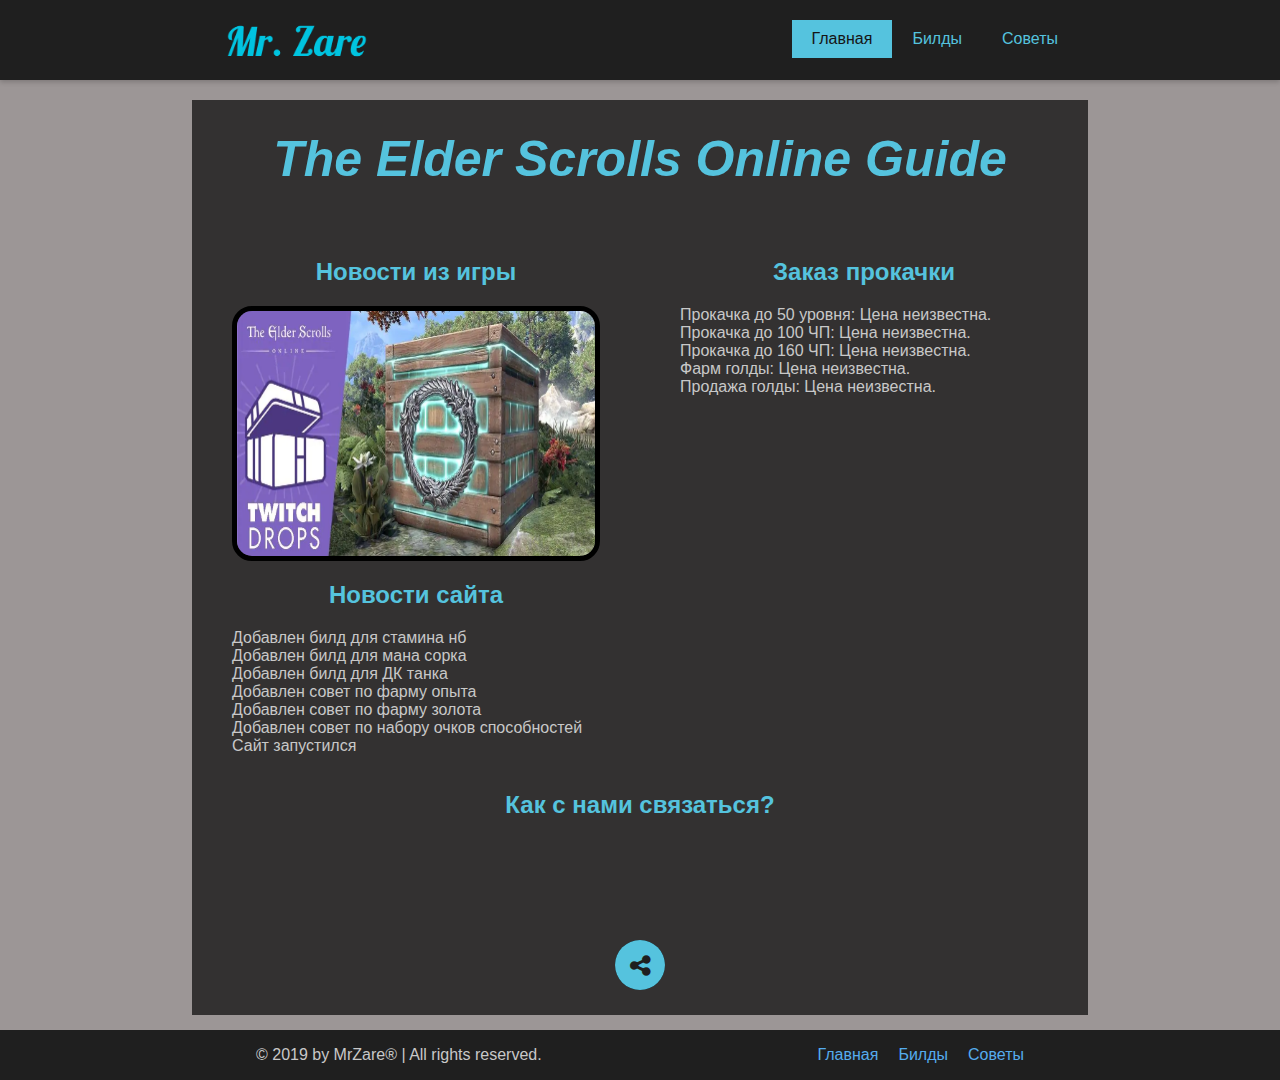
<file: index.html>
<!DOCTYPE html>
<html lang="ru" dir="ltr">
<head>
    <meta charset="utf-8">
    <meta name="viewport" content="width=device-width, initial-scale=1">
    <title>ESO Guide</title>
    <link rel="stylesheet" href="css/style.css">
    <link rel="stylesheet" href="css/carousel.css">
    <link rel="stylesheet" href="css/media.css">
    <link rel="stylesheet" href="https://use.fontawesome.com/releases/v5.8.1/css/all.css"
          integrity="sha384-50oBUHEmvpQ+1lW4y57PTFmhCaXp0ML5d60M1M7uH2+nqUivzIebhndOJK28anvf" crossorigin="anonymous">
    <link href="https://stackpath.bootstrapcdn.com/font-awesome/4.7.0/css/font-awesome.min.css" rel="stylesheet">

</head>
<body class="inner-page">
<header>
    <div class="wrap">
        <a href="#" class="logo"><img src="img/logo.png" alt=""></a>
        <div class="menu-toggle"></div>
        <nav>
            <ul>
                <li><a href="#" class="active">Главная</a></li>
                <li>
                    <a class="subindex" href="build-home.html">Билды</a>
                    <ul class="submenu submenu-builds">
                        <li class="submenu-builds-list"><a href="builds/nb.html">Стамина нб</a></li>
                        <li class="submenu-builds-list"><a href="builds/sorc.html">Мана сорк</a></li>
                        <li class="submenu-builds-list"><a href="builds/dk.html">ДК танк</a></li>
                    </ul>
                </li>
                <li>
                    <a class="subindex" href="advice-home.html">Советы</a>
                    <ul class="submenu submenu-advice">
                        <li class="submenu-builds-list"><a href="advices/farm-xp.html">Фарм опыта</a></li>
                        <li class="submenu-builds-list"><a href="advices/farm-gold.html">Фарм золота</a></li>
                        <li class="submenu-builds-list"><a href="advices/farm-sp.html">Набор очков способностей</a></li>
                    </ul>
                </li>
            </ul>
        </nav>
        <div class="clearfix"></div>
    </div>
</header>

<div class="wrapper">
    <main>
        <h1 class="name-page">The Elder Scrolls Online Guide</h1>

        <div class="main">
            <div class="content">
                <h2>Новости из игры</h2>
                <div class="carousel-container">
                    <i id="prevBtn" class="fas  fa-chevron-circle-left"></i>
                    <i id="nextBtn" class="fas fa-chevron-circle-right"></i>
                    <div class="carousel-slide">
                        <img src="img/news-3.jpg" id="lastClone" alt="">
                        <img src="img/news.jpg" alt="">
                        <img src="img/news-2.jpg" alt="">
                        <img src="img/news-3.jpg" alt="">
                        <img src="img/news.jpg" id="firstClone" alt="">
                    </div>
                </div>
                <section class="site-news">
                    <h2>Новости сайта</h2>
                    <ul>
                        <li>Добавлен билд для стамина нб</li>
                        <li>Добавлен билд для мана сорка</li>
                        <li>Добавлен билд для ДК танка</li>
                        <li>Добавлен совет по фарму опыта</li>
                        <li>Добавлен совет по фарму золота</li>
                        <li>Добавлен совет по набору очков способностей</li>
                        <li>Сайт запустился</li>
                    </ul>
                </section>
            </div>
            <section class="boost content">
                <h2>Заказ прокачки</h2>
                <ul>
                    <li>Прокачка до 50 уровня: Цена неизвестна.</li>
                    <li>Прокачка до 100 ЧП: Цена неизвестна.</li>
                    <li>Прокачка до 160 ЧП: Цена неизвестна.</li>
                    <li>Фарм голды: Цена неизвестна.</li>
                    <li>Продажа голды: Цена неизвестна.</li>
                </ul>
            </section>
        </div>
        <h2>Как с нами связаться?</h2>
        <div class="contacts-container">
            <div class="box">
                <div class="icon">
                    <i class="fas fa-map-marker-alt"></i>
                    <h4>Адрес</h4>
                    <h3>Москва, Тверская улица, дом 5А</h3>
                </div>
            </div>
            <div class="box">
                <div class="icon">
                    <i class="fas fa-phone"></i>
                    <h4>Телефон</h4>
                    <h3>+7(999) 784-02-49</h3>
                </div>
            </div>
            <div class="box">
                <div class="icon">
                    <i class="fas fa-envelope"></i>
                    <h4>Email</h4>
                    <h3>topsite@topsite.ru</h3>
                </div>
            </div>
        </div>
        <div class="share">
            <ul>
                <li><a href="#"><i class="fa fa-facebook" aria-hidden="true"></i>Facebook</a></li>
                <li><a href="#"><i class="fa fa-twitter" aria-hidden="true"></i>Twitter</a></li>
                <li><a href="#"><i class="fa fa-google-plus" aria-hidden="true"></i>Google Plus</a></li>
                <li><a href="#"><i class="fa fa-vk" aria-hidden="true"></i>VK</a></li>
                <li><a href="#"><i class="fa fa-instagram" aria-hidden="true"></i>Instagram</a></li>
            </ul>
            <div class="toggle"></div>
        </div>

    </main>
    <footer>
        <div class="footer-wrap">
            <p>© 2019 by MrZare® | All rights reserved.</p>
            <ul>
                <li><a href="#">Главная</a></li>
                <li><a href="build-home.html">Билды</a></li>
                <li><a href="advice-home.html">Советы</a></li>
            </ul>
        </div>
    </footer>
</div>
<script src="https://code.jquery.com/jquery-3.4.1.js" integrity="sha256-WpOohJOqMqqyKL9FccASB9O0KwACQJpFTUBLTYOVvVU="
        crossorigin="anonymous"></script>
<script src="js/index.js"></script>
<script type="text/javascript">
    $(document).ready(function () {
        $('.menu-toggle').click(function () {
            $('.menu-toggle').toggleClass('active');
            $('nav').toggleClass('active')
        })
    });
    $(document).ready(function () {
        $('.toggle').click(function () {
            $('.share').toggleClass('active')
        })
    })
</script>
</body>
</html>
</file>
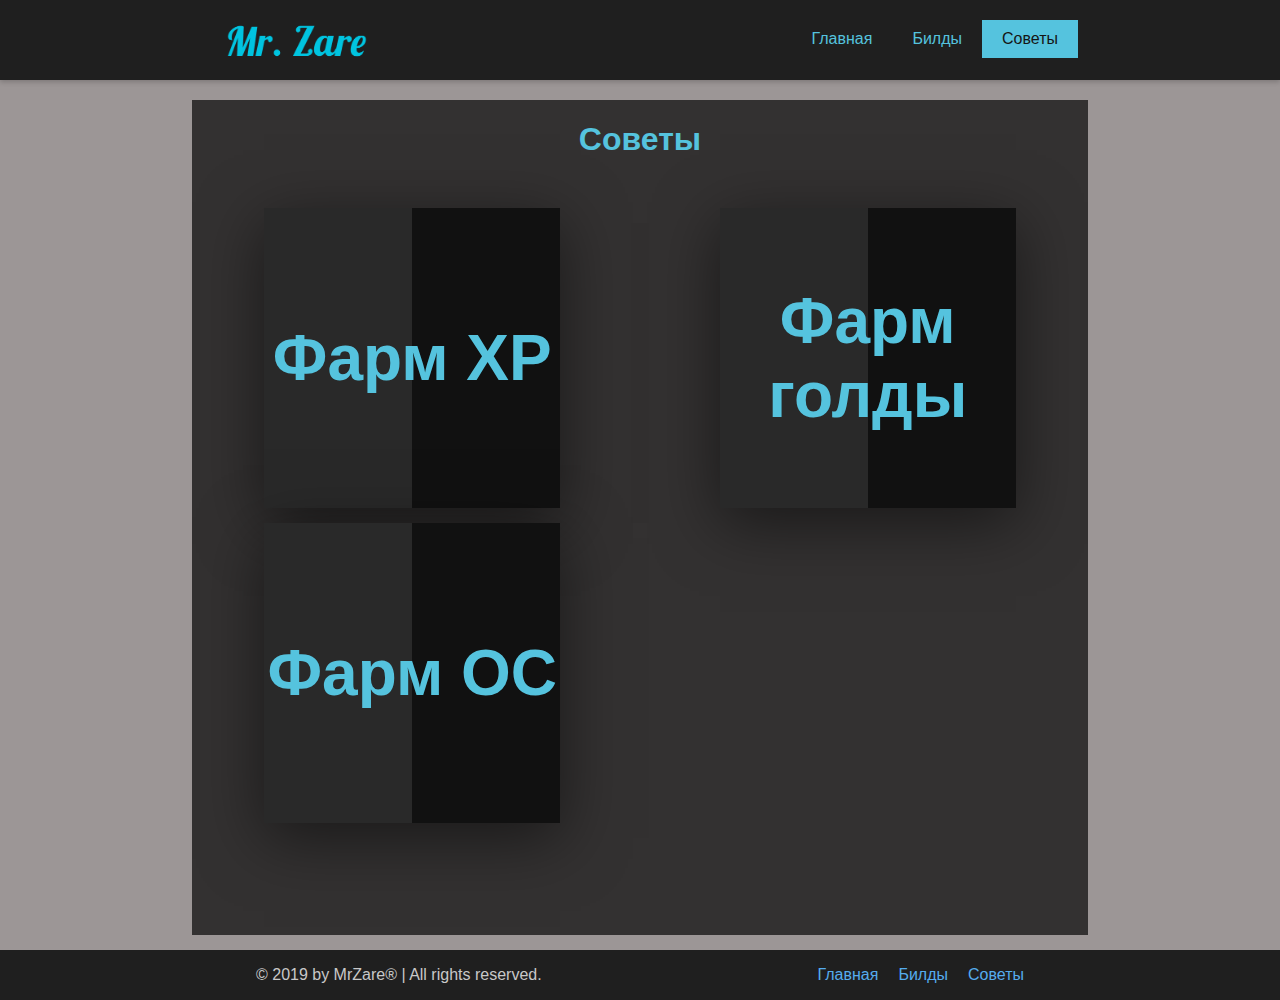
<file: advice-home.html>
<!DOCTYPE html>
<html lang="ru" dir="ltr">
  <head>
      <meta charset="utf-8">
      <title>ESO Guide</title>
      <link  rel="stylesheet" href="css/style.css">
      <link  rel="stylesheet" href="css/home.css">
      <link href="https://stackpath.bootstrapcdn.com/font-awesome/4.7.0/css/font-awesome.min.css" rel="stylesheet">
  </head>
  <body class="inner-page">
  <header>
      <div class="wrap">
          <a href="index.html" class="logo"><img src="img/logo.png" alt=""></a>
          <div class="menu-toggle"></div>
          <nav>
              <ul>
                  <li><a href="index.html">Главная</a></li>
                  <li>
                      <a class="subindex" href="build-home.html">Билды</a>
                      <ul class="submenu submenu-builds">
                          <li class="submenu-builds-list"><a href="builds/nb.html">Стамина нб</a></li>
                          <li class="submenu-builds-list"><a href="builds/sorc.html">Мана сорка</a></li>
                          <li class="submenu-builds-list"><a href="builds/dk.html">ДК танка</a></li>
                      </ul>
                  </li>
                  <li>
                      <a class="subindex active" href="#">Советы</a>
                      <ul class="submenu submenu-advice">
                          <li class="submenu-builds-list"><a href="advices/farm-xp.html">Фарм опыта</a></li>
                          <li class="submenu-builds-list"><a href="advices/farm-gold.html">Фарм золота</a></li>
                          <li class="submenu-builds-list"><a href="advices/farm-sp.html">Набор очков способностей</a></li>
                      </ul>
                  </li>
              </ul>
          </nav>
          <div class="clearfix"></div>
      </div>
  </header>
  <div class="wrapper">
    <main>
      <h1>Советы</h1>
        <div class="container">
            <a href="advices/farm-xp.html"><div class="card">
                <div class="face face1">
                    <div class="content">
                        <img src="img/advice-1.png" alt="">
                    </div>
                </div>
                <div class="face face2">
                    <h2>Фарм XP</h2>
                </div>
            </div></a>
            <a href="advices/farm-gold.html"><div class="card">
                <div class="face face1">
                    <div class="content">
                        <img src="img/advice-2.png" alt="">
                    </div>
                </div>
                <div class="face face2">
                    <h2>Фарм голды</h2>
                </div>
            </div></a>
            <a href="advices/farm-sp.html"><div class="card">
                <div class="face face1">
                    <div class="content">
                        <img src="img/advice-3.png" alt="">
                    </div>
                </div>
                <div class="face face2">
                    <h2>Фарм ОС</h2>
                </div>
            </div></a>
        </div>
    </main>
      <footer>
          <div class="footer-wrap">
              <p>© 2019 by MrZare® | All rights reserved.</p>
              <ul>
                  <li><a href="index.html">Главная</a></li>
                  <li><a href="build-home.html">Билды</a></li>
                  <li><a href="#">Советы</a></li>
              </ul>
          </div>
      </footer>
  </div>
  <script src="https://code.jquery.com/jquery-3.4.1.js" integrity="sha256-WpOohJOqMqqyKL9FccASB9O0KwACQJpFTUBLTYOVvVU=" crossorigin="anonymous"></script>
  <script type="text/javascript">
      $(document).ready(function () {
          $('.menu-toggle').click(function () {
              $('.menu-toggle').toggleClass('active');
              $('nav').toggleClass('active')
          })
      })
  </script>
  </body>
</html>
</file>
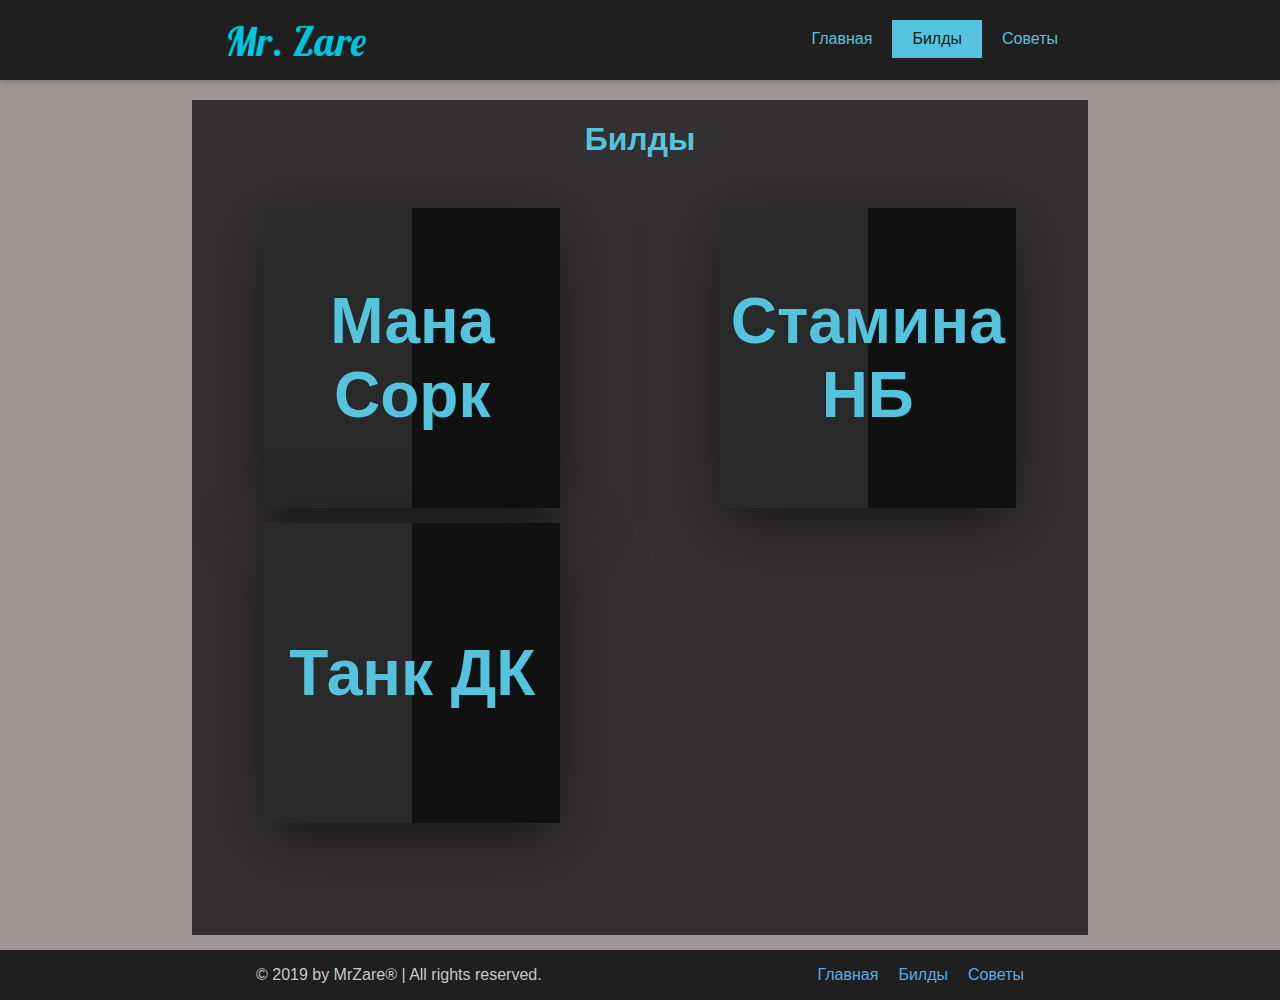
<file: build-home.html>
<!DOCTYPE html>
<html lang="ru" dir="ltr">
  <head>
      <meta charset="utf-8">
      <title>ESO Guide</title>
      <link  rel="stylesheet" href="css/style.css">
      <link  rel="stylesheet" href="css/home.css">
      <link href="https://stackpath.bootstrapcdn.com/font-awesome/4.7.0/css/font-awesome.min.css" rel="stylesheet">
  </head>
  <body class="inner-page">
  <header>
      <div class="wrap">
          <a href="index.html" class="logo"><img src="img/logo.png" alt=""></a>
          <div class="menu-toggle"></div>
          <nav>
              <ul>
                  <li><a href="index.html" class="">Главная</a></li>
                  <li>
                      <a class="subindex active" href="#">Билды</a>
                      <ul class="submenu submenu-builds">
                          <li class="submenu-builds-list"><a href="builds/nb.html">Стамина нб</a></li>
                          <li class="submenu-builds-list"><a href="builds/sorc.html">Мана сорка</a></li>
                          <li class="submenu-builds-list"><a href="builds/dk.html">Дк танка</a></li>
                      </ul>
                  </li>
                  <li>
                      <a class="subindex" href="advice-home.html">Советы</a>
                      <ul class="submenu submenu-advice">
                          <li class="submenu-builds-list"><a href="advices/farm-xp.html">Фарм опыта</a></li>
                          <li class="submenu-builds-list"><a href="advices/farm-gold.html">Фарм золота</a></li>
                          <li class="submenu-builds-list"><a href="advices/farm-sp.html">Набор очков способностей</a></li>
                      </ul>
                  </li>
              </ul>
          </nav>
          <div class="clearfix"></div>
      </div>
  </header>
  <div class="wrapper">
    <main>
        <h1>Билды</h1>
        <div class="container">
            <a href="builds/sorc.html">
                <div class="card">
                <div class="face face1">
                    <div class="content">
                        <img src="img/build-1.png" alt="">
                    </div>
                </div>
                <div class="face face2">
                    <h2>Мана Сорк</h2>
                </div>
            </div></a>
            <a href="builds/nb.html">
                <div class="card">
                <div class="face face1">
                    <div class="content">
                        <img src="img/build-2.png" alt="">
                    </div>
                </div>
                <div class="face face2">
                    <h2>Стамина НБ</h2>
                </div>
            </div></a>
            <a href="builds/dk.html">
                <div class="card">
                <div class="face face1">
                    <div class="content">
                        <img src="img/build-3.png" alt="">
                    </div>
                </div>
                <div class="face face2">
                    <h2>Танк ДК</h2>
                </div>
            </div></a>
        </div>
    </main>
      <footer>
          <div class="footer-wrap">
              <p>© 2019 by MrZare® | All rights reserved.</p>
              <ul>
                  <li><a href="index.html">Главная</a></li>
                  <li><a href="#">Билды</a></li>
                  <li><a href="advice-home.html">Советы</a></li>
              </ul>
          </div>
      </footer>
  </div>
  <script src="https://code.jquery.com/jquery-3.4.1.js" integrity="sha256-WpOohJOqMqqyKL9FccASB9O0KwACQJpFTUBLTYOVvVU=" crossorigin="anonymous"></script>
  <script type="text/javascript">
      $(document).ready(function () {
          $('.menu-toggle').click(function () {
              $('.menu-toggle').toggleClass('active');
              $('nav').toggleClass('active')
          })
      })
  </script>
  </body>
</html>
</file>
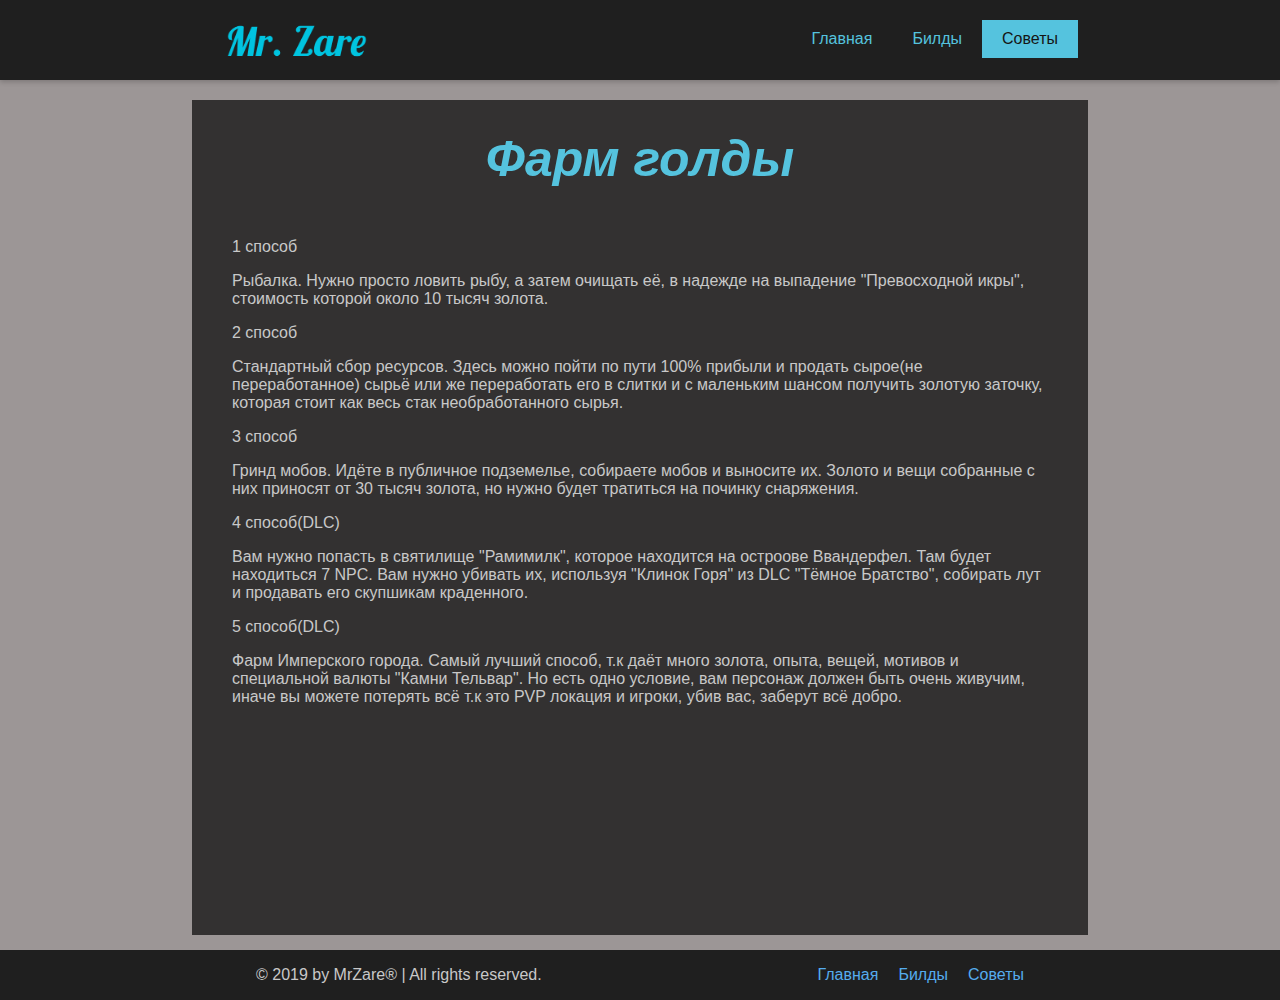
<file: advices/farm-gold.html>
<!DOCTYPE html>
<html lang="ru" dir="ltr">
<head>
    <meta charset="utf-8">
    <title>ESO Guide</title>
    <link  rel="stylesheet" href="../css/style.css">
    <link rel="stylesheet" href="../css/builds.css">
    <link href="https://stackpath.bootstrapcdn.com/font-awesome/4.7.0/css/font-awesome.min.css" rel="stylesheet">
</head>
<body class="inner-page">
<header>
    <div class="wrap">
        <a href="../index.html" class="logo"><img src="../img/logo.png" alt=""></a>
        <div class="menu-toggle"></div>
        <nav>
            <ul>
                <li><a href="../index.html">Главная</a></li>
                <li>
                    <a class="subindex" href="../build-home.html">Билды</a>
                    <ul class="submenu submenu-builds">
                        <li class="submenu-builds-list"><a href="../builds/nb.html">Стамина нб</a></li>
                        <li class="submenu-builds-list"><a href="../builds/sorc.html">Мана сорк</a></li>
                        <li class="submenu-builds-list"><a href="../builds/dk.html">ДК танк</a></li>
                    </ul>
                </li>
                <li>
                    <a class="subindex active" href="../advice-home.html">Советы</a>
                    <ul class="submenu submenu-advice">
                        <li class="submenu-builds-list"><a href="../advices/farm-xp.html">Фарм опыта</a></li>
                        <li class="submenu-builds-list"><a href="#">Фарм золота</a></li>
                        <li class="submenu-builds-list"><a href="../advices/farm-sp.html">Набор очков способностей</a></li>
                    </ul>
                </li>
            </ul>
        </nav>
        <div class="clearfix"></div>
    </div>
</header>
<div class="wrapper">
    <main>
        <h1 class="name-page">Фарм голды</h1>
        <ul>
            <li><span>1 способ</span><p>Рыбалка. Нужно просто ловить рыбу, а затем очищать её, в надежде на выпадение "Превосходной икры", стоимость которой около 10 тысяч золота.</p></li>
            <li><span>2 способ</span><p>Стандартный сбор ресурсов. Здесь можно пойти по пути 100% прибыли и продать сырое(не переработанное) сырьё или же переработать его в слитки и с маленьким шансом получить золотую заточку, которая стоит как весь стак необработанного сырья.</p></li>
            <li><span>3 способ</span><p>Гринд мобов. Идёте в публичное подземелье, собираете мобов и выносите их. Золото и вещи собранные с них приносят от 30 тысяч золота, но нужно будет тратиться на починку снаряжения.</p></li>
            <li><span>4 способ(DLC)</span><p>Вам нужно попасть в святилище "Рамимилк", которое находится на остроове Ввандерфел. Там будет находиться 7 NPC. Вам нужно убивать их, используя "Клинок Горя" из DLC "Тёмное Братство", собирать лут и продавать его скупшикам краденного.</p></li>
            <li><span>5 способ(DLC)</span><p>Фарм Имперского города. Самый лучший способ, т.к даёт много золота, опыта, вещей, мотивов и специальной валюты "Камни Тельвар". Но есть одно условие, вам персонаж должен быть очень живучим, иначе вы можете потерять всё т.к это PVP локация и игроки, убив вас, заберут всё добро.</p></li>
        </ul>
    </main>
    <footer>
        <div class="footer-wrap">
            <p>© 2019 by MrZare® | All rights reserved.</p>
            <ul>
                <li><a href="../index.html">Главная</a></li>
                <li><a href="../build-home.html">Билды</a></li>
                <li><a href="../advice-home.html">Советы</a></li>
            </ul>
        </div>
    </footer>
</div>
<script src="https://code.jquery.com/jquery-3.4.1.js" integrity="sha256-WpOohJOqMqqyKL9FccASB9O0KwACQJpFTUBLTYOVvVU=" crossorigin="anonymous"></script>
<script type="text/javascript">
    $(document).ready(function () {
        $('.menu-toggle').click(function () {
            $('.menu-toggle').toggleClass('active');
            $('nav').toggleClass('active')
        })
    })
</script>
</body>
</html>
</file>
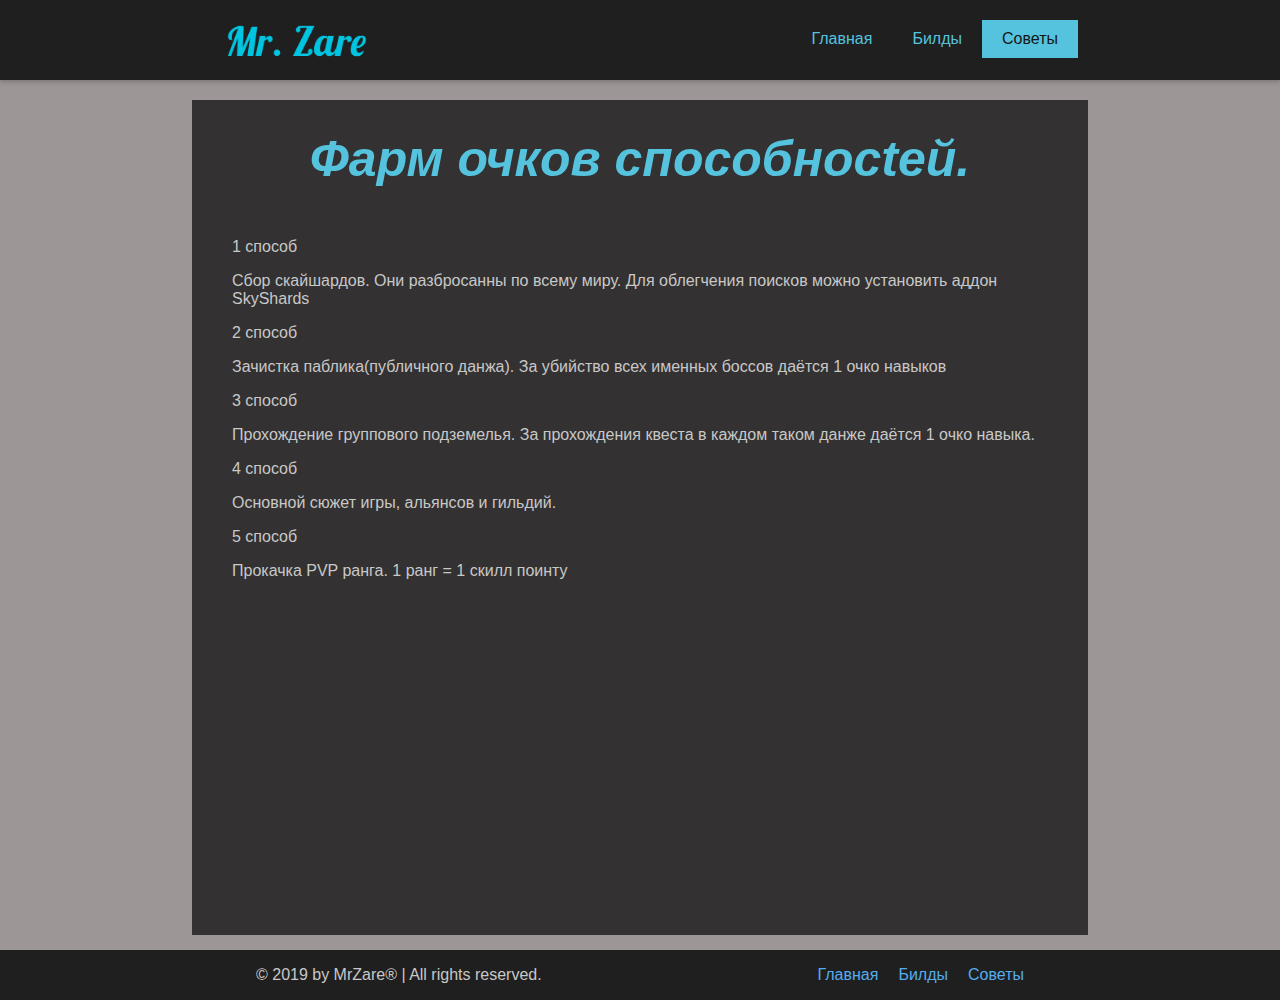
<file: advices/farm-sp.html>
<!DOCTYPE html>
<html lang="ru" dir="ltr">
<head>
    <meta charset="utf-8">
    <title>ESO Guide</title>
    <link  rel="stylesheet" href="../css/style.css">
    <link rel="stylesheet" href="../css/builds.css">
    <link href="https://stackpath.bootstrapcdn.com/font-awesome/4.7.0/css/font-awesome.min.css" rel="stylesheet">
</head>
<body class="inner-page">
<header>
    <div class="wrap">
        <a href="../index.html" class="logo"><img src="../img/logo.png" alt=""></a>
        <div class="menu-toggle"></div>
        <nav>
            <ul>
                <li><a href="../index.html">Главная</a></li>
                <li>
                    <a class="subindex" href="../build-home.html">Билды</a>
                    <ul class="submenu submenu-builds">
                        <li class="submenu-builds-list"><a href="../builds/nb.html">Стамина нб</a></li>
                        <li class="submenu-builds-list"><a href="../builds/sorc.html">Мана сорк</a></li>
                        <li class="submenu-builds-list"><a href="../builds/dk.html">ДК танк</a></li>
                    </ul>
                </li>
                <li>
                    <a class="subindex active" href="../advice-home.html">Советы</a>
                    <ul class="submenu submenu-advice">
                        <li class="submenu-builds-list"><a href="../advices/farm-xp.html">Фарм опыта</a></li>
                        <li class="submenu-builds-list"><a href="../advices/farm-gold.html">Фарм золота</a></li>
                        <li class="submenu-builds-list"><a href="#">Набор очков способностей</a></li>
                    </ul>
                </li>
            </ul>
        </nav>
        <div class="clearfix"></div>
    </div>
</header>
<div class="wrapper">
    <main>
        <h1 class="name-page">Фарм очков способносtей.</h1>
        <ul>
            <li><span>1 способ</span><p>Сбор скайшардов. Они разбросанны по всему миру. Для облегчения поисков можно установить аддон SkyShards</p></li>
            <li><span>2 способ</span><p>Зачистка паблика(публичного данжа). За убийство всех именных боссов даётся 1 очко навыков</p></li>
            <li><span>3 способ</span><p>Прохождение группового подземелья. За прохождения квеста в каждом таком данже даётся 1 очко навыка.</p></li>
            <li><span>4 способ</span><p>Основной сюжет игры, альянсов и гильдий.</p></li>
            <li><span>5 способ</span><p>Прокачка PVP ранга. 1 ранг = 1 скилл поинту</p></li>
        </ul>
    </main>
    <footer>
        <div class="footer-wrap">
            <p>© 2019 by MrZare® | All rights reserved.</p>
            <ul>
                <li><a href="../index.html">Главная</a></li>
                <li><a href="../build-home.html">Билды</a></li>
                <li><a href="../advice-home.html">Советы</a></li>
            </ul>
        </div>
    </footer>
</div>
<script src="https://code.jquery.com/jquery-3.4.1.js" integrity="sha256-WpOohJOqMqqyKL9FccASB9O0KwACQJpFTUBLTYOVvVU=" crossorigin="anonymous"></script>
<script type="text/javascript">
    $(document).ready(function () {
        $('.menu-toggle').click(function () {
            $('.menu-toggle').toggleClass('active');
            $('nav').toggleClass('active')
        })
    })
</script>
</body>
</html>
</file>
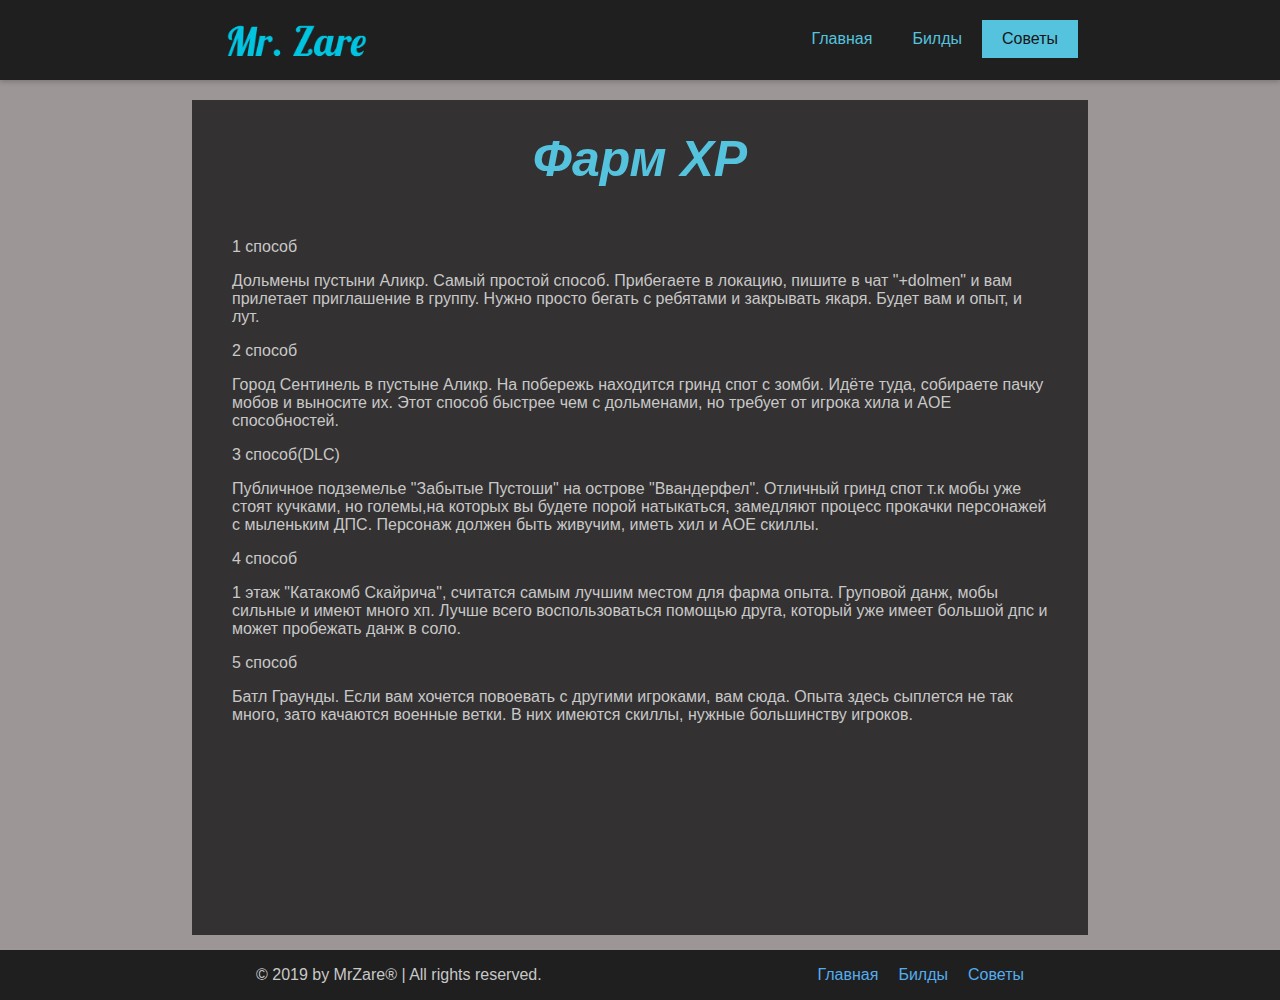
<file: advices/farm-xp.html>
<!DOCTYPE html>
<html lang="ru" dir="ltr">
<head>
    <meta charset="utf-8">
    <title>ESO Guide</title>
    <link  rel="stylesheet" href="../css/style.css">
    <link rel="stylesheet" href="../css/builds.css">
    <link href="https://stackpath.bootstrapcdn.com/font-awesome/4.7.0/css/font-awesome.min.css" rel="stylesheet">
</head>
<body class="inner-page">
<header>
    <div class="wrap">
        <a href="../index.html" class="logo"><img src="../img/logo.png" alt=""></a>
        <div class="menu-toggle"></div>
        <nav>
            <ul>
                <li><a href="../index.html">Главная</a></li>
                <li>
                    <a class="subindex" href="../build-home.html">Билды</a>
                    <ul class="submenu submenu-builds">
                        <li class="submenu-builds-list"><a href="../builds/nb.html">Стамина нб</a></li>
                        <li class="submenu-builds-list"><a href="../builds/sorc.html">Мана сорк</a></li>
                        <li class="submenu-builds-list"><a href="../builds/dk.html">ДК танк</a></li>
                    </ul>
                </li>
                <li>
                    <a class="subindex active" href="../advice-home.html">Советы</a>
                    <ul class="submenu submenu-advice">
                        <li class="submenu-builds-list"><a href="#">Фарм опыта</a></li>
                        <li class="submenu-builds-list"><a href="../advices/farm-gold.html">Фарм золота</a></li>
                        <li class="submenu-builds-list"><a href="../advices/farm-sp.html">Набор очков способностей</a></li>
                    </ul>
                </li>
            </ul>
        </nav>
        <div class="clearfix"></div>
    </div>
</header>
<div class="wrapper">
    <main>
        <h1 class="name-page">Фарм XP</h1>
        <ul>
            <li><span>1 способ</span><p>Дольмены пустыни Аликр. Самый простой способ. Прибегаете в локацию, пишите в чат "+dolmen" и вам прилетает приглашение в группу. Нужно просто бегать с ребятами и закрывать якаря. Будет вам и опыт, и лут.</p></li>
            <li><span>2 способ</span><p>Город Сентинель в пустыне Аликр. На побережь находится гринд спот с зомби. Идёте туда, собираете пачку мобов и выносите их. Этот способ быстрее чем с дольменами, но требует от игрока хила и AOE способностей.</p></li>
            <li><span>3 способ(DLC)</span><p>Публичное подземелье "Забытые Пустоши" на острове "Ввандерфел". Отличный гринд спот т.к мобы уже стоят кучками, но големы,на которых вы будете порой натыкаться, замедляют процесс прокачки персонажей с мыленьким ДПС. Персонаж должен быть живучим, иметь хил и AOE скиллы. </p></li>
            <li><span>4 способ</span><p>1 этаж "Катакомб Скайрича", считатся самым лучшим местом для фарма опыта. Груповой данж, мобы сильные и имеют много хп. Лучше всего воспользоваться помощью друга, который уже имеет большой дпс и может пробежать данж в соло.</p></li>
            <li><span>5 способ</span><p>Батл Граунды. Если вам хочется повоевать с другими игроками, вам сюда. Опыта здесь сыплется не так много, зато качаются военные ветки. В них имеются скиллы, нужные большинству игроков.</p></li>
        </ul>
    </main>
    <footer>
        <div class="footer-wrap">
            <p>© 2019 by MrZare® | All rights reserved.</p>
            <ul>
                <li><a href="../index.html">Главная</a></li>
                <li><a href="../build-home.html">Билды</a></li>
                <li><a href="../advice-home.html">Советы</a></li>
            </ul>
        </div>
    </footer>
</div>
<script src="https://code.jquery.com/jquery-3.4.1.js" integrity="sha256-WpOohJOqMqqyKL9FccASB9O0KwACQJpFTUBLTYOVvVU=" crossorigin="anonymous"></script>
<script type="text/javascript">
    $(document).ready(function () {
        $('.menu-toggle').click(function () {
            $('.menu-toggle').toggleClass('active');
            $('nav').toggleClass('active')
        })
    })
</script>
</body>
</html>
</file>
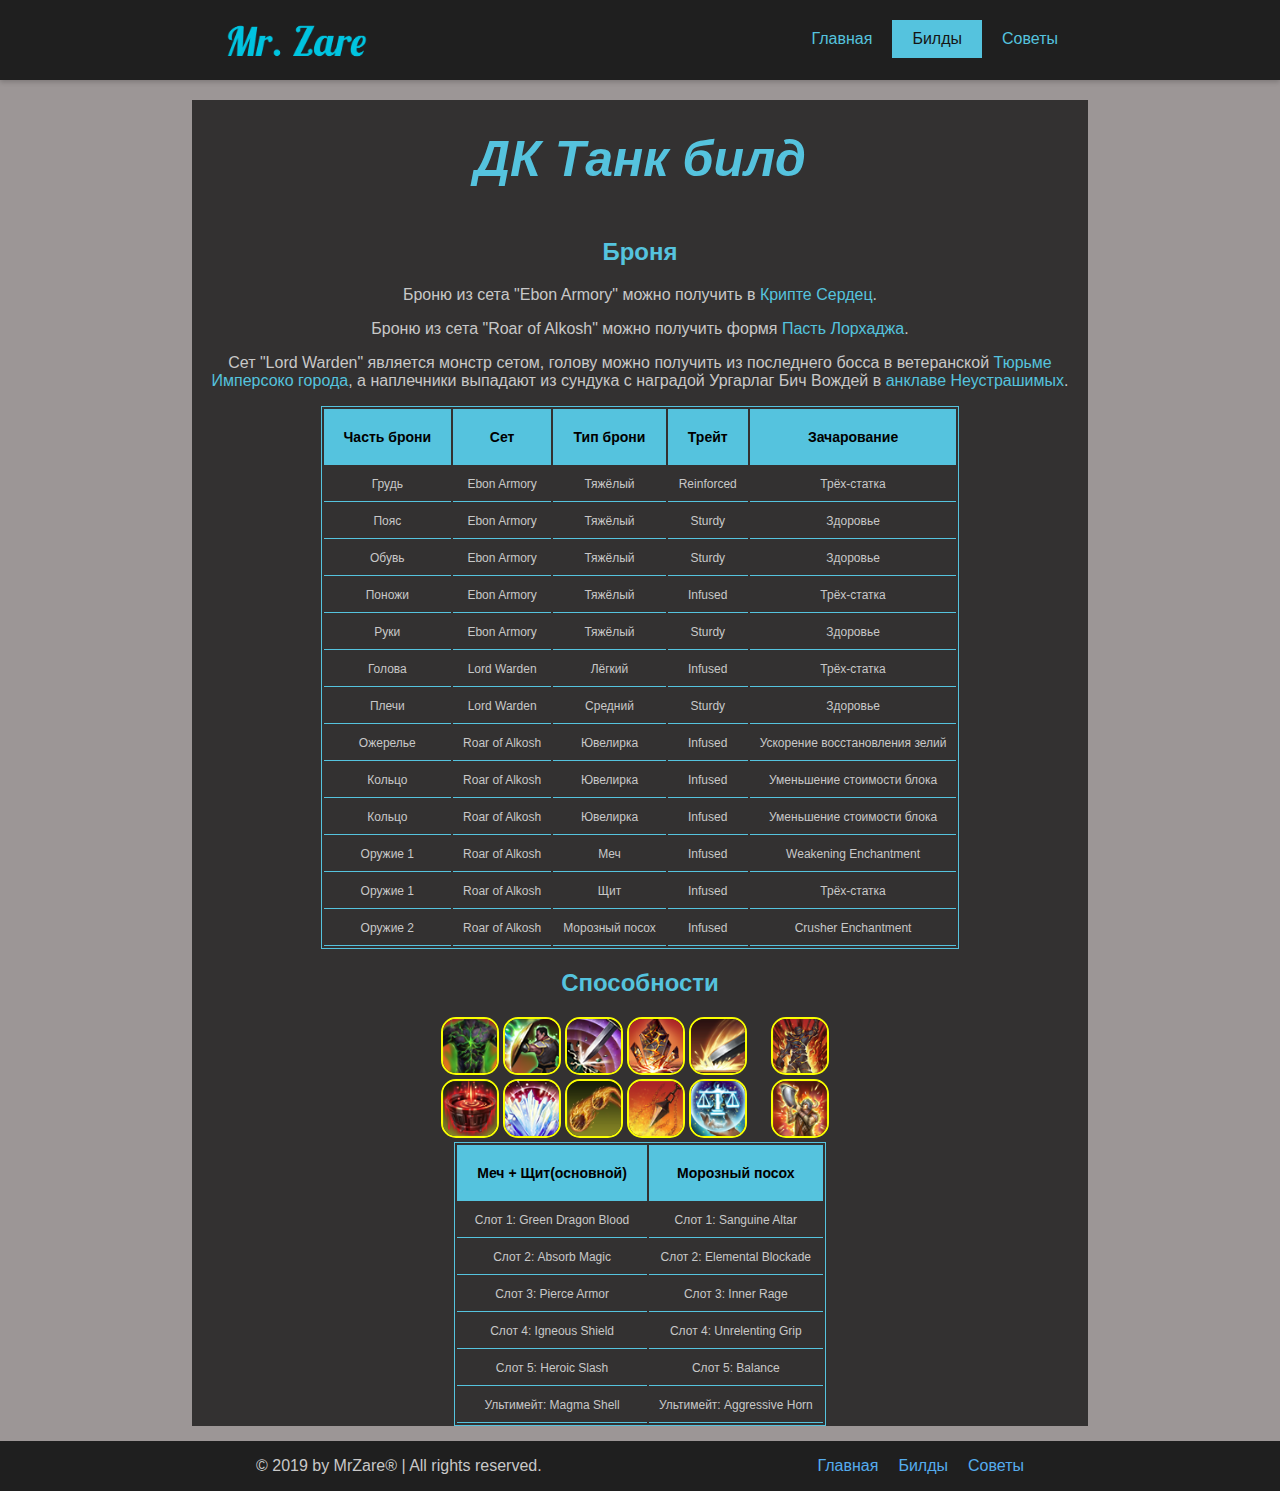
<file: builds/dk.html>
<!DOCTYPE html>
<html lang="ru" dir="ltr">
<head>
    <meta charset="utf-8">
    <title>ESO Guide</title>
    <link  rel="stylesheet" href="../css/style.css">
    <link rel="stylesheet" href="../css/builds.css">
    <link href="https://stackpath.bootstrapcdn.com/font-awesome/4.7.0/css/font-awesome.min.css" rel="stylesheet">
</head>
<body class="inner-page">
<header>
    <div class="wrap">
        <a href="../index.html" class="logo"><img src="../img/logo.png" alt=""></a>
        <div class="menu-toggle"></div>
        <nav>
            <ul>
                <li><a href="../index.html">Главная</a></li>
                <li>
                    <a class="subindex active" href="../build-home.html">Билды</a>
                    <ul class="submenu submenu-builds">
                        <li class="submenu-builds-list"><a href="../builds/nb.html">Стамина нб</a></li>
                        <li class="submenu-builds-list"><a href="../builds/sorc.html">Мана сорк</a></li>
                        <li class="submenu-builds-list"><a href="#">ДК танк</a></li>
                    </ul>
                </li>
                <li>
                    <a class="subindex" href="../advice-home.html">Советы</a>
                    <ul class="submenu submenu-advice">
                        <li class="submenu-builds-list"><a href="../advices/farm-xp.html">Фарм опыта</a></li>
                        <li class="submenu-builds-list"><a href="../advices/farm-gold.html">Фарм золота</a></li>
                        <li class="submenu-builds-list"><a href="../advices/farm-sp.html">Набор очков способностей</a></li>
                    </ul>
                </li>
            </ul>
        </nav>
        <div class="clearfix"></div>
    </div>
</header>
<div class="wrapper">
    <main>
        <h1 class="name-page">ДК Танк билд</h1>
        <div class="main">
            <h2>Броня</h2>
            <div class="content armor">
                <div class="armor-item">
                    <p>
                        Броню из сета "Ebon Armory" можно получить в <a href="https://elderscrolls.fandom.com/ru/wiki/%D0%9A%D1%80%D0%B8%D0%BF%D1%82%D0%B0_%D0%A1%D0%B5%D1%80%D0%B4%D0%B5%D1%86_(Online)">Крипте Сердец</a>.
                    </p>
                    <p>
                        Броню из сета "Roar of Alkosh" можно получить формя <a href="http://wiki.tesonline.org/%D0%9F%D0%B0%D1%81%D1%82%D1%8C_%D0%9B%D0%BE%D1%80%D1%85%D0%B0%D0%B4%D0%B6%D0%B0">Пасть Лорхаджа</a>.
                    </p>
                    <p>
                        Сет "Lord Warden" является монстр сетом, голову можно получить из последнего босса в ветеранской <a href="http://wiki.tesonline.org/%D0%A2%D1%8E%D1%80%D1%8C%D0%BC%D0%B0_%D0%98%D0%BC%D0%BF%D0%B5%D1%80%D1%81%D0%BA%D0%BE%D0%B3%D0%BE_%D0%93%D0%BE%D1%80%D0%BE%D0%B4%D0%B0">Тюрьме Имперсоко города</a>,
                        а наплечники выпадают из сундука с наградой Ургарлаг Бич Вождей в <a href="http://online.elderscrolls.net/%D0%9D%D0%B5%D1%83%D1%81%D1%82%D1%80%D0%B0%D1%88%D0%B8%D0%BC%D1%8B%D0%B5_(ESO)">анклаве Неустрашимых</a>.
                    </p>
                </div>
                <table class="armor-item">
                    <tr>
                        <th>Часть брони</th>
                        <th>Сет</th>
                        <th>Тип брони</th>
                        <th>Трейт</th>
                        <th>Зачарование</th>
                    </tr>
                    <tr>
                        <td>Грудь</td>
                        <td>Ebon Armory</td>
                        <td>Тяжёлый</td>
                        <td>Reinforced</td>
                        <td>Трёх-статка</td>
                    </tr>
                    <tr>
                        <td>Пояс</td>
                        <td>Ebon Armory</td>
                        <td>Тяжёлый</td>
                        <td>Sturdy</td>
                        <td>Здоровье</td>
                    </tr>
                    <tr>
                        <td>Обувь</td>
                        <td>Ebon Armory</td>
                        <td>Тяжёлый</td>
                        <td>Sturdy</td>
                        <td>Здоровье</td>
                    </tr>
                    <tr>
                        <td>Поножи</td>
                        <td>Ebon Armory</td>
                        <td>Тяжёлый</td>
                        <td>Infused</td>
                        <td>Трёх-статка</td>
                    </tr>
                    <tr>
                        <td>Руки</td>
                        <td>Ebon Armory</td>
                        <td>Тяжёлый</td>
                        <td>Sturdy</td>
                        <td>Здоровье</td>
                    </tr>
                    <tr>
                        <td>Голова</td>
                        <td>Lord Warden</td>
                        <td>Лёгкий</td>
                        <td>Infused</td>
                        <td>Трёх-статка</td>
                    </tr>
                    <tr>
                        <td>Плечи</td>
                        <td>Lord Warden</td>
                        <td>Средний</td>
                        <td>Sturdy</td>
                        <td>Здоровье</td>
                    </tr>
                    <tr>
                        <td>Ожерелье</td>
                        <td>Roar of Alkosh</td>
                        <td>Ювелирка</td>
                        <td>Infused</td>
                        <td>Ускорение восстановления зелий</td>
                    </tr>
                    <tr>
                        <td>Кольцо</td>
                        <td>Roar of Alkosh</td>
                        <td>Ювелирка</td>
                        <td>Infused</td>
                        <td>Уменьшение стоимости блока</td>
                    </tr>
                    <tr>
                        <td>Кольцо</td>
                        <td>Roar of Alkosh</td>
                        <td>Ювелирка</td>
                        <td>Infused</td>
                        <td>Уменьшение стоимости блока</td>
                    </tr>
                    <tr>
                        <td>Оружие 1</td>
                        <td>Roar of Alkosh</td>
                        <td>Меч</td>
                        <td>Infused</td>
                        <td>Weakening Enchantment</td>
                    </tr>
                    <tr>
                        <td>Оружие 1</td>
                        <td>Roar of Alkosh</td>
                        <td>Щит</td>
                        <td>Infused</td>
                        <td>Трёх-статка</td>
                    </tr>
                    <tr>
                        <td>Оружие 2</td>
                        <td>Roar of Alkosh</td>
                        <td>Морозный посох</td>
                        <td>Infused</td>
                        <td>Crusher Enchantment</td>
                    </tr>
                </table>
            </div>
            <h2>Способности</h2>
            <div class="content ability">
                <div class="ability-item">
                    <ul class="ability-list">
                        <li><img src="../img/Ability/DK/1_1.png" alt=""></li>
                        <li><img src="../img/Ability/DK/1_2.png" alt=""></li>
                        <li><img src="../img/Ability/DK/1_3.png" alt=""></li>
                        <li><img src="../img/Ability/DK/1_4.png" alt=""></li>
                        <li><img src="../img/Ability/DK/1_5.png" alt=""></li>
                        <li><img src="../img/Ability/DK/1_u.png" alt=""></li>
                    </ul>
                    <ul class="ability-list">
                        <li><img src="../img/Ability/DK/2_1.png" alt=""></li>
                        <li><img src="../img/Ability/DK/2_2.png" alt=""></li>
                        <li><img src="../img/Ability/DK/2_3.png" alt=""></li>
                        <li><img src="../img/Ability/DK/2_4.png" alt=""></li>
                        <li><img src="../img/Ability/DK/2_5.png" alt=""></li>
                        <li><img src="../img/Ability/DK/2_u.png" alt=""></li>
                    </ul>
                </div>
                <table class="ability-item">
                    <tr>
                        <th>Меч + Щит(основной)</th>
                        <th>Морозный посох</th>
                    </tr>
                    <tr>
                        <td><a href="https://eso-skillbook.com/skill/green-dragon-blood">Слот 1: Green Dragon Blood</a></td>
                        <td><a href="https://eso-skillbook.com/skill/sanguine-altar">Слот 1: Sanguine Altar</a></td>
                    </tr>
                    <tr>
                        <td><a href="https://eso-skillbook.com/skill/absorb-magic">Слот 2: Absorb Magic</a></td>
                        <td><a href="https://eso-skillbook.com/skill/elemental-blockade">Слот 2: Elemental Blockade</a></td>
                    </tr>
                    <tr>
                        <td><a href="https://eso-skillbook.com/skill/pierce-armor">Слот 3: Pierce Armor</a></td>
                        <td><a href="https://eso-skillbook.com/skill/inner-rage">Слот 3: Inner Rage</a></td>
                    </tr>
                    <tr>
                        <td><a href="https://eso-skillbook.com/skill/igneous-shield">Слот 4: Igneous Shield</a></td>
                        <td><a href="https://eso-skillbook.com/skill/unrelenting-grip">Слот 4: Unrelenting Grip</a></td>
                    </tr>
                    <tr>
                        <td><a href="https://eso-skillbook.com/skill/heroic-slash">Слот 5: Heroic Slash</a></td>
                        <td><a href="https://eso-skillbook.com/skill/balance">Слот 5: Balance</a></td>
                    </tr>
                    <tr>
                        <td><a href="https://eso-skillbook.com/skill/magma-shell">Ультимейт: Magma Shell</a></td>
                        <td><a href="https://eso-skillbook.com/skill/aggressive-horn">Ультимейт: Aggressive Horn</a></td>
                    </tr>
                </table>
            </div>
        </div>
    </main>
    <footer>
        <div class="footer-wrap">
            <p>© 2019 by MrZare® | All rights reserved.</p>
            <ul>
                <li><a href="../index.html">Главная</a></li>
                <li><a href="../build-home.html">Билды</a></li>
                <li><a href="../advice-home.html">Советы</a></li>
            </ul>
        </div>
    </footer>
</div>
<script src="https://code.jquery.com/jquery-3.4.1.js" integrity="sha256-WpOohJOqMqqyKL9FccASB9O0KwACQJpFTUBLTYOVvVU=" crossorigin="anonymous"></script>
<script type="text/javascript">
    $(document).ready(function () {
        $('.menu-toggle').click(function () {
            $('.menu-toggle').toggleClass('active');
            $('nav').toggleClass('active')
        })
    })
</script>
</body>
</html>
</file>
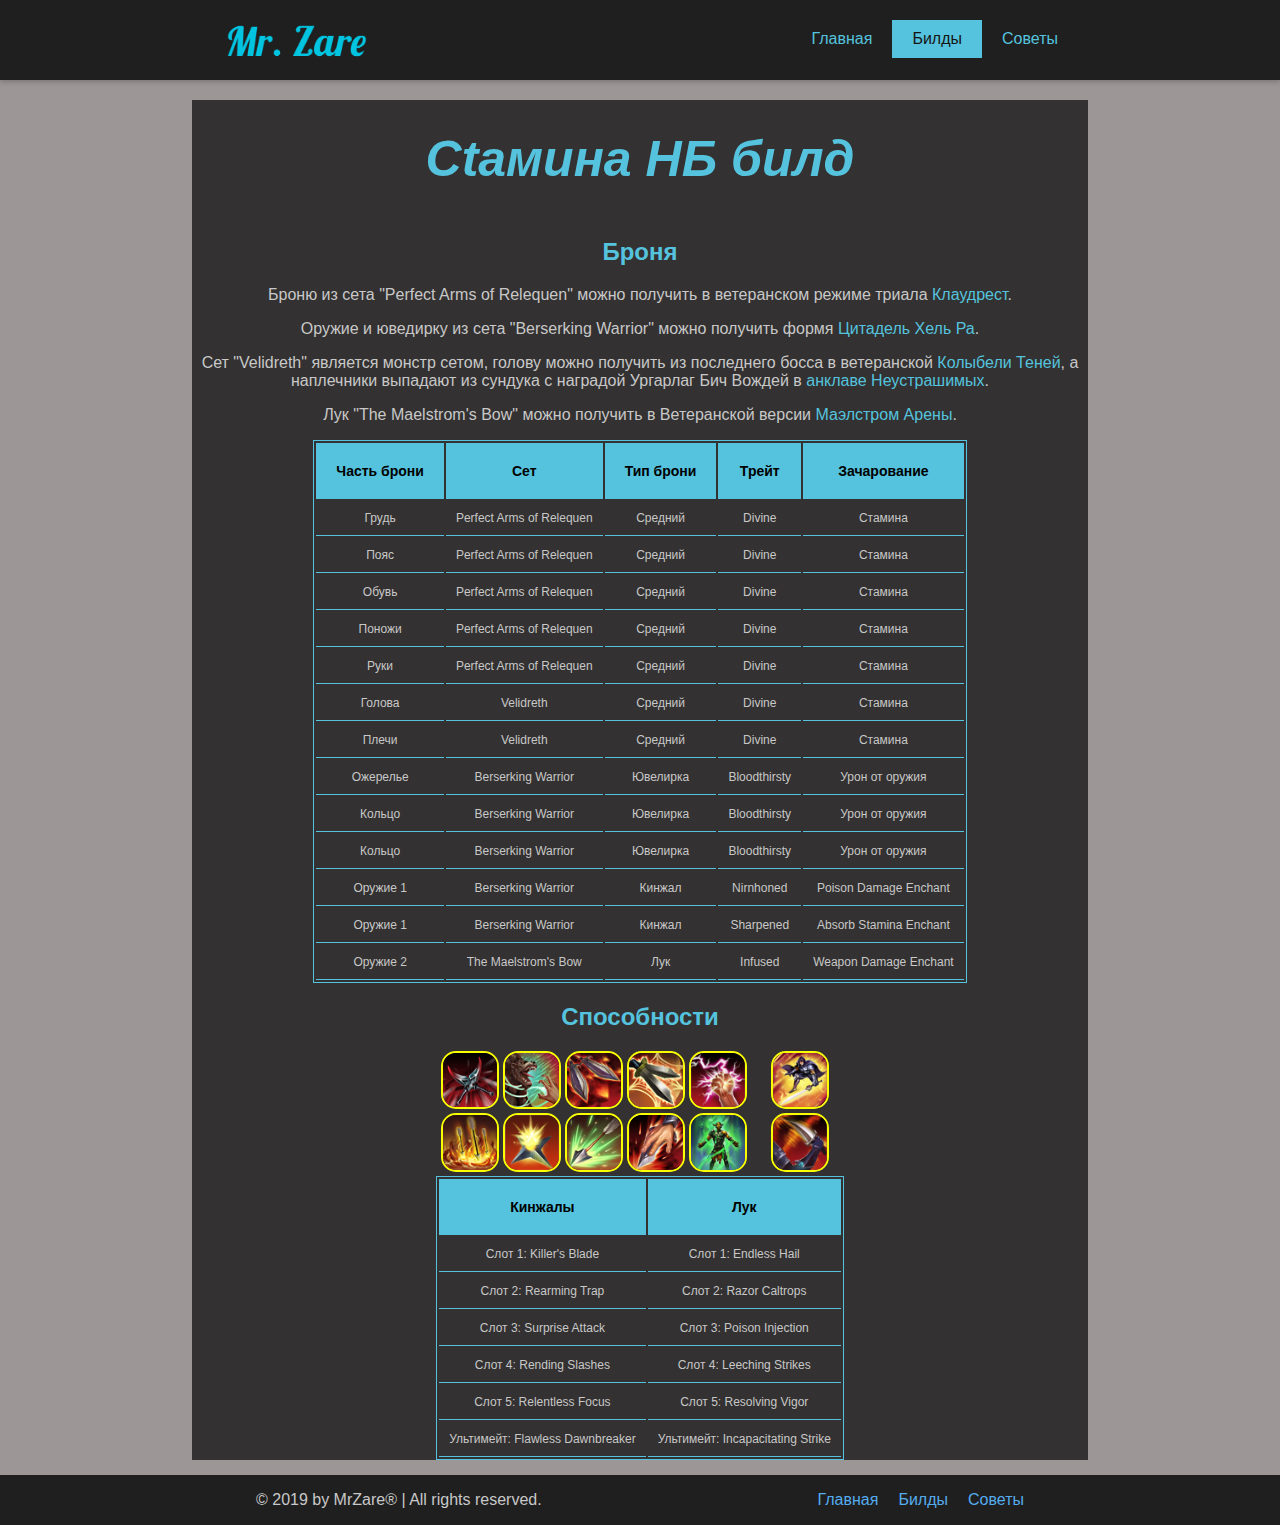
<file: builds/nb.html>
<!DOCTYPE html>
<html lang="ru" dir="ltr">
<head>
    <meta charset="utf-8">
    <title>ESO Guide</title>
    <link  rel="stylesheet" href="../css/style.css">
    <link rel="stylesheet" href="../css/builds.css">
    <link href="https://stackpath.bootstrapcdn.com/font-awesome/4.7.0/css/font-awesome.min.css" rel="stylesheet">
</head>
<body class="inner-page">
<header>
    <div class="wrap">
        <a href="../index.html" class="logo"><img src="../img/logo.png" alt=""></a>
        <div class="menu-toggle"></div>
        <nav>
            <ul>
                <li><a href="../index.html">Главная</a></li>
                <li>
                    <a class="subindex active" href="../build-home.html">Билды</a>
                    <ul class="submenu submenu-builds">
                        <li class="submenu-builds-list"><a href="#">Стамина нб</a></li>
                        <li class="submenu-builds-list"><a href="../builds/sorc.html">Мана сорк</a></li>
                        <li class="submenu-builds-list"><a href="../builds/dk.html">ДК танк</a></li>
                    </ul>
                </li>
                <li>
                    <a class="subindex" href="../advice-home.html">Советы</a>
                    <ul class="submenu submenu-advice">
                        <li class="submenu-builds-list"><a href="../advices/farm-xp.html">Фарм опыта</a></li>
                        <li class="submenu-builds-list"><a href="../advices/farm-gold.html">Фарм золота</a></li>
                        <li class="submenu-builds-list"><a href="../advices/farm-sp.html">Набор очков способностей</a></li>
                    </ul>
                </li>
            </ul>
        </nav>
        <div class="clearfix"></div>
    </div>
</header>
<div class="wrapper">
    <main>
        <h1 class="name-page">Сtамина НБ билд</h1>
        <div class="main">
            <h2>Броня</h2>
            <div class="content armor">
                <div class="armor-item">
                    <p>
                        Броню из сета "Perfect Arms of Relequen" можно получить в ветеранском режиме триала <a href="http://wiki.tesonline.org/%D0%9A%D0%BB%D0%B0%D1%83%D0%B4%D1%80%D0%B5%D1%81%D1%82">Клаудрест</a>.
                    </p>
                    <p>
                        Оружие и юведирку из сета "Berserking Warrior" можно получить формя <a href="http://wiki.tesonline.org/%D0%A6%D0%B8%D1%82%D0%B0%D0%B4%D0%B5%D0%BB%D1%8C_%D0%A5%D0%B5%D0%BB%D1%8C_%D0%A0%D0%B0">Цитадель Хель Ра</a>.
                    </p>
                    <p>
                        Сет "Velidreth" является монстр сетом, голову можно получить из последнего босса в ветеранской <a href="https://elderscrolls.fandom.com/ru/wiki/%D0%9A%D0%BE%D0%BB%D1%8B%D0%B1%D0%B5%D0%BB%D1%8C_%D0%A2%D0%B5%D0%BD%D0%B5%D0%B9">Колыбели Теней</a>,
                        а наплечники выпадают из сундука с наградой Ургарлаг Бич Вождей в <a href="http://online.elderscrolls.net/%D0%9D%D0%B5%D1%83%D1%81%D1%82%D1%80%D0%B0%D1%88%D0%B8%D0%BC%D1%8B%D0%B5_(ESO)">анклаве Неустрашимых</a>.
                    </p>
                    <p>
                        Лук "The Maelstrom's Bow" можно получить в Ветеранской версии <a href="http://online.elderscrolls.net/Orsinium_(ESO)">Маэлстром Арены</a>.
                    </p>
                </div>
                <table class="armor-item">
                    <tr>
                        <th>Часть брони</th>
                        <th>Сет</th>
                        <th>Тип брони</th>
                        <th>Трейт</th>
                        <th>Зачарование</th>
                    </tr>
                    <tr>
                        <td>Грудь</td>
                        <td>Perfect Arms of Relequen</td>
                        <td>Средний</td>
                        <td>Divine</td>
                        <td>Стамина</td>
                    </tr>
                    <tr>
                        <td>Пояс</td>
                        <td>Perfect Arms of Relequen</td>
                        <td>Средний</td>
                        <td>Divine</td>
                        <td>Стамина</td>
                    </tr>
                    <tr>
                        <td>Обувь</td>
                        <td>Perfect Arms of Relequen</td>
                        <td>Средний</td>
                        <td>Divine</td>
                        <td>Стамина</td>
                    </tr>
                    <tr>
                        <td>Поножи</td>
                        <td>Perfect Arms of Relequen</td>
                        <td>Средний</td>
                        <td>Divine</td>
                        <td>Стамина</td>
                    </tr>
                    <tr>
                        <td>Руки</td>
                        <td>Perfect Arms of Relequen</td>
                        <td>Средний</td>
                        <td>Divine</td>
                        <td>Стамина</td>
                    </tr>
                    <tr>
                        <td>Голова</td>
                        <td>Velidreth</td>
                        <td>Средний</td>
                        <td>Divine</td>
                        <td>Стамина</td>
                    </tr>
                    <tr>
                        <td>Плечи</td>
                        <td>Velidreth</td>
                        <td>Средний</td>
                        <td>Divine</td>
                        <td>Стамина</td>
                    </tr>
                    <tr>
                        <td>Ожерелье</td>
                        <td>Berserking Warrior</td>
                        <td>Ювелирка</td>
                        <td>Bloodthirsty</td>
                        <td>Урон от оружия</td>
                    </tr>
                    <tr>
                        <td>Кольцо</td>
                        <td>Berserking Warrior</td>
                        <td>Ювелирка</td>
                        <td>Bloodthirsty</td>
                        <td>Урон от оружия</td>
                    </tr>
                    <tr>
                        <td>Кольцо</td>
                        <td>Berserking Warrior</td>
                        <td>Ювелирка</td>
                        <td>Bloodthirsty</td>
                        <td>Урон от оружия</td>
                    </tr>
                    <tr>
                        <td>Оружие 1</td>
                        <td>Berserking Warrior</td>
                        <td>Кинжал</td>
                        <td>Nirnhoned</td>
                        <td>Poison Damage Enchant</td>
                    </tr>
                    <tr>
                        <td>Оружие 1</td>
                        <td>Berserking Warrior</td>
                        <td>Кинжал</td>
                        <td>Sharpened</td>
                        <td>Absorb Stamina Enchant</td>
                    </tr>
                    <tr>
                        <td>Оружие 2</td>
                        <td>The Maelstrom's Bow</td>
                        <td>Лук</td>
                        <td>Infused</td>
                        <td>Weapon Damage Enchant</td>
                    </tr>
                </table>
            </div>
            <h2>Способности</h2>
            <div class="content ability">
                <div class="ability-item">
                    <ul class="ability-list">
                        <li><img src="../img/Ability/nb/1_1.png" alt=""></li>
                        <li><img src="../img/Ability/nb/1_2.png" alt=""></li>
                        <li><img src="../img/Ability/nb/1_3.png" alt=""></li>
                        <li><img src="../img/Ability/nb/1_4.png" alt=""></li>
                        <li><img src="../img/Ability/nb/1_5.png" alt=""></li>
                        <li><img src="../img/Ability/nb/1_u.png" alt=""></li>
                    </ul>
                    <ul class="ability-list">
                        <li><img src="../img/Ability/nb/2_1.png" alt=""></li>
                        <li><img src="../img/Ability/nb/2_2.png" alt=""></li>
                        <li><img src="../img/Ability/nb/2_3.png" alt=""></li>
                        <li><img src="../img/Ability/nb/2_4.png" alt=""></li>
                        <li><img src="../img/Ability/nb/2_5.png" alt=""></li>
                        <li><img src="../img/Ability/nb/2_u.png" alt=""></li>
                    </ul>
                </div>
                <table class="ability-item">
                    <tr>
                        <th>Кинжалы</th>
                        <th>Лук</th>
                    </tr>
                    <tr>
                        <td><a href="https://eso-skillbook.com/skill/killers-blade">Слот 1: Killer's Blade</a></td>
                        <td><a href="https://eso-skillbook.com/skill/endless-hail">Слот 1: Endless Hail</a></td>
                    </tr>
                    <tr>
                        <td><a href="https://eso-skillbook.com/skill/rearming-trap">Слот 2: Rearming Trap</a></td>
                        <td><a href="https://eso-skillbook.com/skill/razor-caltrops">Слот 2: Razor Caltrops</a></td>
                    </tr>
                    <tr>
                        <td><a href="https://eso-skillbook.com/skill/surprise-attack">Слот 3: Surprise Attack</a></td>
                        <td><a href="https://eso-skillbook.com/skill/poison-injection">Слот 3: Poison Injection</a></td>
                    </tr>
                    <tr>
                        <td><a href="https://eso-skillbook.com/skill/rending-slashes">Слот 4: Rending Slashes</a></td>
                        <td><a href="https://eso-skillbook.com/skill/leeching-strikes">Слот 4: Leeching Strikes</a></td>
                    </tr>
                    <tr>
                        <td><a href="https://eso-skillbook.com/skill/relentless-focus">Слот 5: Relentless Focus</a></td>
                        <td><a href="https://eso-skillbook.com/skill/resolving-vigor">Слот 5: Resolving Vigor</a></td>
                    </tr>
                    <tr>
                        <td><a href="https://eso-skillbook.com/skill/flawless-dawnbreaker">Ультимейт: Flawless Dawnbreaker</a></td>
                        <td><a href="https://eso-skillbook.com/skill/incapacitating-strike">Ультимейт: Incapacitating Strike</a></td>
                    </tr>
                </table>
            </div>
        </div>
    </main>
    <footer>
        <div class="footer-wrap">
            <p>© 2019 by MrZare® | All rights reserved.</p>
            <ul>
                <li><a href="../index.html">Главная</a></li>
                <li><a href="../build-home.html">Билды</a></li>
                <li><a href="../advice-home.html">Советы</a></li>
            </ul>
        </div>
    </footer>
</div>
<script src="https://code.jquery.com/jquery-3.4.1.js" integrity="sha256-WpOohJOqMqqyKL9FccASB9O0KwACQJpFTUBLTYOVvVU=" crossorigin="anonymous"></script>
<script type="text/javascript">
    $(document).ready(function () {
        $('.menu-toggle').click(function () {
            $('.menu-toggle').toggleClass('active');
            $('nav').toggleClass('active')
        })
    })
</script>
</body>
</html>
</file>
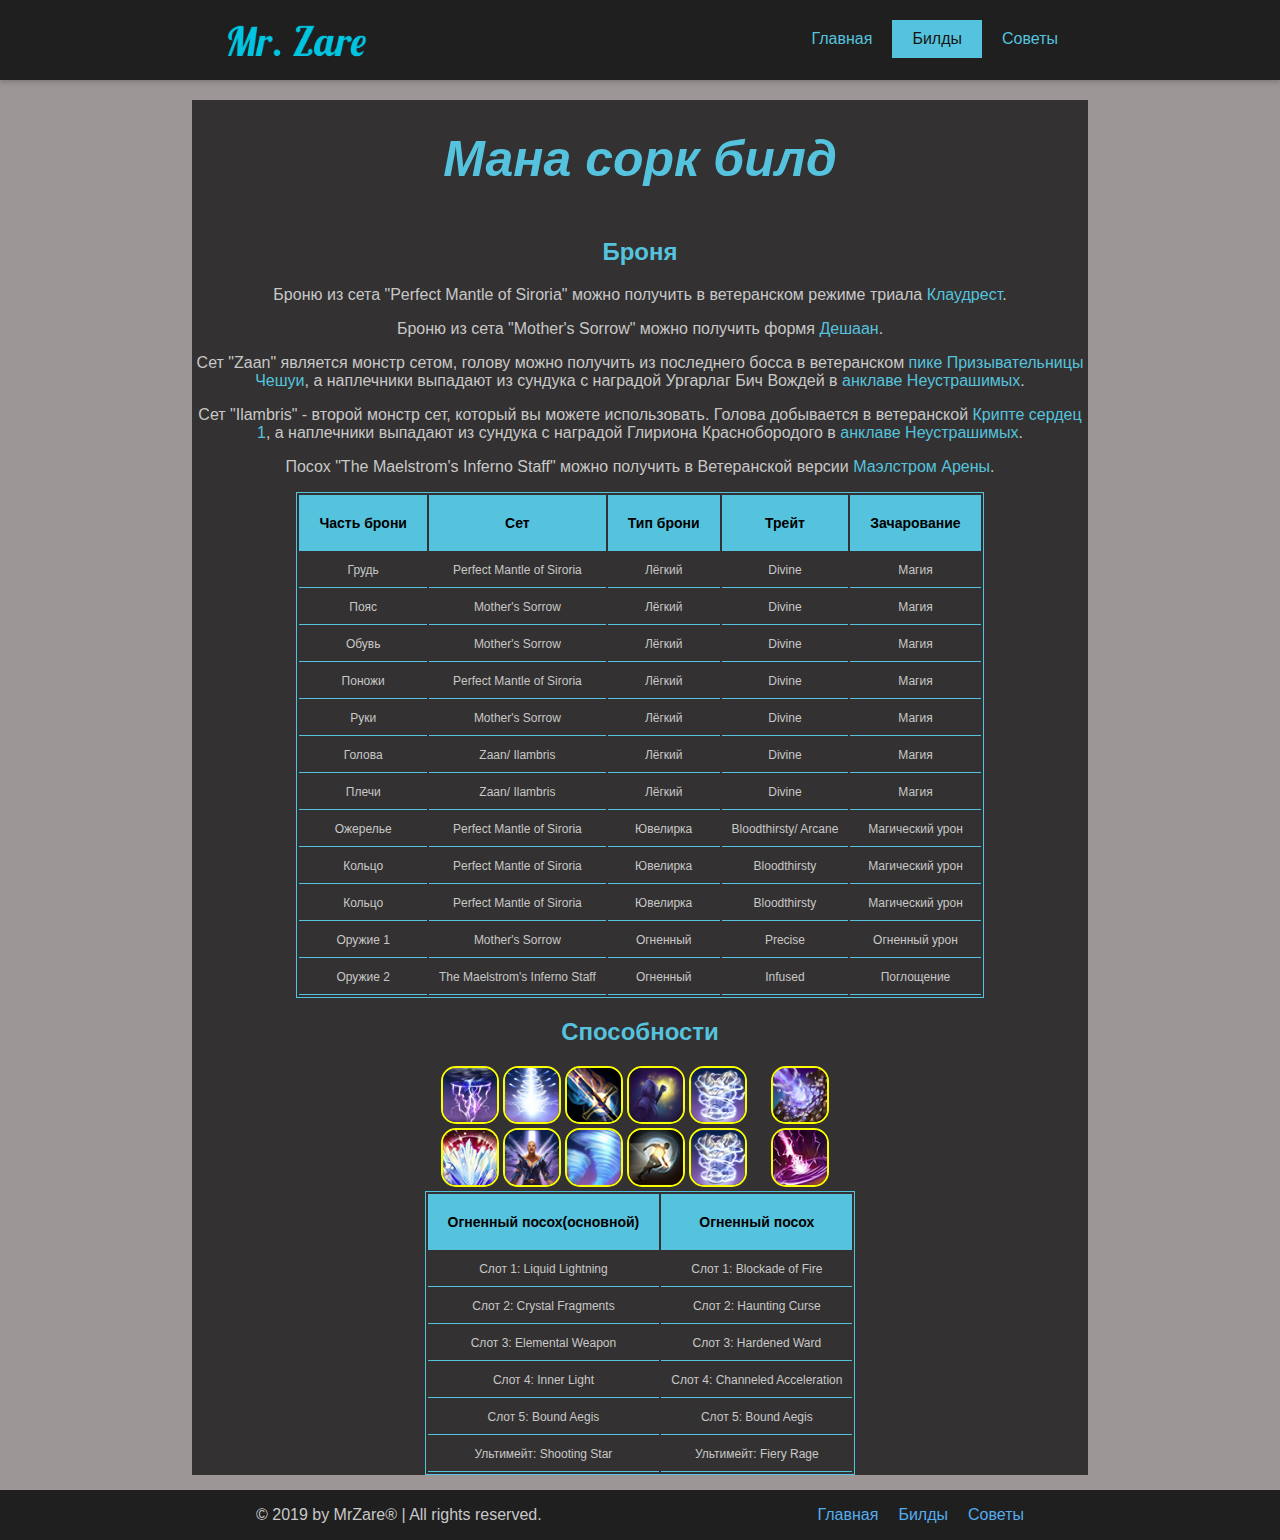
<file: builds/sorc.html>
<!DOCTYPE html>
<html lang="ru" dir="ltr">
  <head>
    <meta charset="utf-8">
    <title>ESO Guide</title>
    <link  rel="stylesheet" href="../css/style.css">
    <link rel="stylesheet" href="../css/builds.css">
      <link href="https://stackpath.bootstrapcdn.com/font-awesome/4.7.0/css/font-awesome.min.css" rel="stylesheet">
  </head>
  <body class="inner-page">
  <header>
      <div class="wrap">
          <a href="../index.html" class="logo"><img src="../img/logo.png" alt=""></a>
          <div class="menu-toggle"></div>
          <nav>
              <ul>
                  <li><a href="../index.html">Главная</a></li>
                  <li>
                      <a class="subindex active" href="../build-home.html">Билды</a>
                      <ul class="submenu submenu-builds">
                          <li class="submenu-builds-list"><a href="../builds/nb.html">Стамина нб</a></li>
                          <li class="submenu-builds-list"><a href="#">Мана сорк</a></li>
                          <li class="submenu-builds-list"><a href="../builds/dk.html">ДК танк</a></li>
                      </ul>
                  </li>
                  <li>
                      <a class="subindex" href="../advice-home.html">Советы</a>
                      <ul class="submenu submenu-advice">
                          <li class="submenu-builds-list"><a href="../advices/farm-xp.html">Фарм опыта</a></li>
                          <li class="submenu-builds-list"><a href="../advices/farm-gold.html">Фарм золота</a></li>
                          <li class="submenu-builds-list"><a href="../advices/farm-sp.html">Набор очков способностей</a></li>
                      </ul>
                  </li>
              </ul>
          </nav>
          <div class="clearfix"></div>
      </div>
  </header>
  <div class="wrapper">
    <main>
      <h1 class="name-page">Мана сорк билд</h1>
      <div class="main">
        <h2>Броня</h2>
        <div class="content armor">
            <div class="armor-item">
                <p>
                    Броню из сета "Perfect Mantle of Siroria" можно получить в ветеранском режиме триала <a href="http://wiki.tesonline.org/%D0%9A%D0%BB%D0%B0%D1%83%D0%B4%D1%80%D0%B5%D1%81%D1%82">Клаудрест</a>.
                </p>
                <p>
                    Броню из сета "Mother's Sorrow" можно получить формя <a href="https://elderscrolls.fandom.com/ru/wiki/%D0%94%D0%B5%D1%88%D0%B0%D0%B0%D0%BD">Дешаан</a>.
                </p>
                <p>
                    Сет "Zaan" является монстр сетом, голову можно получить из последнего босса в ветеранском <a href="http://wiki.tesonline.org/%D0%9F%D0%B8%D0%BA_%D0%9F%D1%80%D0%B8%D0%B7%D1%8B%D0%B2%D0%B0%D1%82%D0%B5%D0%BB%D1%8C%D0%BD%D0%B8%D1%86%D1%8B_%D0%A7%D0%B5%D1%88%D1%83%D0%B8">пике Призывательницы Чешуи</a>,
                    а наплечники выпадают из сундука с наградой Ургарлаг Бич Вождей в <a href="http://online.elderscrolls.net/%D0%9D%D0%B5%D1%83%D1%81%D1%82%D1%80%D0%B0%D1%88%D0%B8%D0%BC%D1%8B%D0%B5_(ESO)">анклаве Неустрашимых</a>.
                </p>
                <p>
                    Сет "Ilambris" - второй монстр сет, который вы можете использовать. Голова добывается в ветеранской <a href="https://elderscrolls.fandom.com/ru/wiki/%D0%9A%D1%80%D0%B8%D0%BF%D1%82%D0%B0_%D0%A1%D0%B5%D1%80%D0%B4%D0%B5%D1%86_(Online)">Крипте сердец 1</a>, а наплечники выпадают из сундука с наградой
                    Глириона Краснобородого в <a href="http://online.elderscrolls.net/%D0%9D%D0%B5%D1%83%D1%81%D1%82%D1%80%D0%B0%D1%88%D0%B8%D0%BC%D1%8B%D0%B5_(ESO)">анклаве Неустрашимых</a>.
                </p>
                <p>
                    Посох "The Maelstrom's Inferno Staff" можно получить в Ветеранской версии <a href="http://online.elderscrolls.net/Orsinium_(ESO)">Маэлстром Арены</a>.
                </p>
             </div>
          <table class="armor-item">
              <tr>
                <th>Часть брони</th>
                <th>Сет</th>
                <th>Тип брони</th>
                <th>Трейт</th>
                <th>Зачарование</th>
              </tr>
              <tr>
                <td>Грудь</td>
                <td>Perfect Mantle of Siroria</td>
                <td>Лёгкий</td>
                <td>Divine</td>
                <td>Магия</td>
              </tr>
              <tr>
                <td>Пояс</td>
                <td>Mother's Sorrow</td>
                <td>Лёгкий</td>
                <td>Divine</td>
                <td>Магия</td>
              </tr>
              <tr>
                <td>Обувь</td>
                <td>Mother's Sorrow</td>
                <td>Лёгкий</td>
                <td>Divine</td>
                <td>Магия</td>
              </tr>
              <tr>
                <td>Поножи</td>
                <td>Perfect Mantle of Siroria</td>
                <td>Лёгкий</td>
                <td>Divine</td>
                <td>Магия</td>
              </tr>
              <tr>
                <td>Руки</td>
                <td>Mother's Sorrow</td>
                <td>Лёгкий</td>
                <td>Divine</td>
                <td>Магия</td>
              </tr>
              <tr>
                <td>Голова</td>
                <td>Zaan/ Ilambris</td>
                <td>Лёгкий</td>
                <td>Divine</td>
                <td>Магия</td>
              </tr>
              <tr>
                <td>Плечи</td>
                <td>Zaan/ Ilambris</td>
                <td>Лёгкий</td>
                <td>Divine</td>
                <td>Магия</td>
              </tr>
              <tr>
                <td>Ожерелье</td>
                <td>Perfect Mantle of Siroria</td>
                <td>Ювелирка</td>
                <td>Bloodthirsty/ Arcane</td>
                <td>Магический урон</td>
              </tr>
              <tr>
                <td>Кольцо</td>
                <td>Perfect Mantle of Siroria</td>
                <td>Ювелирка</td>
                <td>Bloodthirsty</td>
                <td>Магический урон</td>
              </tr>
              <tr>
                <td>Кольцо</td>
                <td>Perfect Mantle of Siroria</td>
                <td>Ювелирка</td>
                <td>Bloodthirsty</td>
                <td>Магический урон</td>
              </tr>
              <tr>
                <td>Оружие 1</td>
                <td>Mother's Sorrow</td>
                <td>Огненный</td>
                <td>Precise</td>
                <td>Огненный урон</td>
              </tr>
              <tr>
                <td>Оружие 2</td>
                <td>The Maelstrom's Inferno Staff</td>
                <td>Огненный</td>
                <td>Infused</td>
                <td>Поглощение</td>
              </tr>
          </table>
        </div>
        <h2>Способности</h2>
        <div class="content ability">
            <div class="ability-item">
              <ul class="ability-list">
                <li><img src="../img/Ability/Sorc/1_1.jpg" alt=""></li>
                <li><img src="../img/Ability/Sorc/1_2.png" alt=""></li>
                <li><img src="../img/Ability/Sorc/1_3.png" alt=""></li>
                <li><img src="../img/Ability/Sorc/1_4.png" alt=""></li>
                <li><img src="../img/Ability/Sorc/1_5.png" alt=""></li>
                <li><img src="../img/Ability/Sorc/1_u.png" alt=""></li>
              </ul>
              <ul class="ability-list">
                <li><img src="../img/Ability/Sorc/2_1.png" alt=""></li>
                <li><img src="../img/Ability/Sorc/2_2.png" alt=""></li>
                <li><img src="../img/Ability/Sorc/2_3.png" alt=""></li>
                <li><img src="../img/Ability/Sorc/2_4.png" alt=""></li>
                <li><img src="../img/Ability/Sorc/2_5.png" alt=""></li>
                <li><img src="../img/Ability/Sorc/2_u.png" alt=""></li>
              </ul>
            </div>
            <table class="ability-item">
                <tr>
                  <th>Огненный посох(основной)</th>
                  <th>Огненный посох</th>
                </tr>
                <tr>
                  <td><a href="https://eso-skillbook.com/skill/liquid-lightning">Слот 1: Liquid Lightning</a></td>
                  <td><a href="https://eso-skillbook.com/skill/elemental-blockade">Слот 1: Blockade of Fire</a></td>
                </tr>
                <tr>
                  <td><a href="https://eso-skillbook.com/skill/crystal-fragments">Слот 2: Crystal Fragments</a></td>
                  <td><a href="https://eso-skillbook.com/skill/haunting-curse">Слот 2: Haunting Curse</a></td>
                </tr>
                <tr>
                  <td><a href="https://eso-skillbook.com/skill/elemental-weapon">Слот 3: Elemental Weapon</a></td>
                  <td><a href="https://eso-skillbook.com/skill/hardened-ward">Слот 3: Hardened Ward</a></td>
                </tr>
                <tr>
                  <td><a href="https://eso-skillbook.com/skill/inner-light">Слот 4: Inner Light</a></td>
                  <td><a href="https://eso-skillbook.com/skill/channeled-acceleration">Слот 4: Channeled Acceleration</a></td>
                </tr>
                <tr>
                  <td><a href="https://eso-skillbook.com/skill/bound-aegis">Слот 5: Bound Aegis</a></td>
                  <td><a href="https://eso-skillbook.com/skill/bound-aegis">Слот 5: Bound Aegis</a></td>
                </tr>
                <tr>
                  <td><a href="https://eso-skillbook.com/skill/shooting-star">Ультимейт: Shooting Star</a></td>
                  <td><a href="https://eso-skillbook.com/skill/elemental-rage">Ультимейт: Fiery Rage</a></td>
                </tr>
            </table>
      </div>
    </div>
    </main>
      <footer>
          <div class="footer-wrap">
              <p>© 2019 by MrZare® | All rights reserved.</p>
              <ul>
                  <li><a href="../index.html">Главная</a></li>
                  <li><a href="../build-home.html">Билды</a></li>
                  <li><a href="../advice-home.html">Советы</a></li>
              </ul>
          </div>
      </footer>
  </div>
  <script src="https://code.jquery.com/jquery-3.4.1.js" integrity="sha256-WpOohJOqMqqyKL9FccASB9O0KwACQJpFTUBLTYOVvVU=" crossorigin="anonymous"></script>
  <script type="text/javascript">
      $(document).ready(function () {
          $('.menu-toggle').click(function () {
              $('.menu-toggle').toggleClass('active');
              $('nav').toggleClass('active')
          })
      })
  </script>
  </body>
</html>
</file>
<file: css/style.css>
/*Общее начало*/
html {
  height: 100%
}

body {
  margin: 0;
  padding: 0;
  background-color: #9c9696;
  height: 100%;
  font-size: 16px;
}

.wrapper {
  display: flex;
  flex-direction: column;
  height: 100%;
}

img {
  width: 100%;
}

li {
  list-style: none;
}

a {
  text-decoration: none;
}

li,
p,
td {
  color: #c8c8c8;
  font-family: "Comic Sans MS", Arial, serif;
}

/*Общее конец*/
/*Начало меню*/
header {
  width: 100%;
  background: #1f1f1f;
  box-shadow: 0 2px 5px rgba(0,0,0,.2);
}
.wrap {
  position: relative;
  max-width: 70%;
  margin: 0 auto 20px auto;
  padding: 10px;
  box-sizing: border-box;
  border-radius: 4px;
}
.logo {
  height: 60px;
  line-height: 60px;
  padding: 0 20px;
  text-align: center;
  box-sizing: border-box;
  float: left;
  font-weight: 700;
  text-decoration: none;
}
.logo img {
  margin: 0;
  padding: 0;
  width: 150px;
}
nav {
  float: right;
}
.clearfix {
  clear: both;
}
nav ul {
  margin: 0;
  padding: 0;
  display: flex;
}
nav ul li {
  list-style: none;
  margin-top: 10px;
}
nav ul li a {
  display: block;
  padding: 10px 20px;
  text-decoration: none;
  color: #55c3de;
}
nav ul li a.active,
nav ul li a:hover {
  background: #55c3de;
  color: #151515;
  transition: 0.5s;
}
.submenu {
  position: absolute;
  display: none;
  background-color: #1f1f1f;
  z-index: 15;
  box-shadow: 0 2px 5px rgba(0,0,0,.2);
}
.submenu li {
  margin-top: 0;
}
nav ul li:hover .submenu {
  display: block;
}

/*Конец меню*/
/* Контент начало*/
main {
  flex: 1 0 auto;
  overflow: hidden;
}

.content {
  width: 50%;
}
/* Начало слайдера */

/* Конец слайдера */

h1,
section h2,
h3,
th {
  text-align: center;
  font-family: "Comic Sans MS", Arial, serif;
  color: #55c3de;
}
h2 {
  text-align: center;
  color: #55c3de;
  z-index: 5;
  font-family: "Comic Sans MS", Arial, serif;
}
.name-page {
  font-size: 50px;
  font-style: italic;
  margin-top: 30px;
  margin-bottom: 50px;
}

main {
  padding: 0;
  width: 70%;
  background-color: #333131;
  margin: auto;
}
.main {
  display: flex;
  align-items: flex-start;
}

/* Контент конец*/
/* Начало подвала*/
footer {
  margin-top: 15px;
  background-color: #1f1f1f;
  flex: 0 0 auto;
}

/*Связь, контакты */
.contacts-container {
  width: 100%;
  max-width: 900px;
  margin: auto;
  display: flex;
  justify-content: space-between;
}
.contacts-container .box {
  text-align: center;
}
.contacts-container .box:nth-child(2) {
  margin-right: 12%;
}
.contacts-container .box .icon .fas {
  font-size: 40px;
  cursor: pointer;
}
.contacts-container .box .icon h3,
.contacts-container .box .icon h4 {
  position: relative;
  overflow: hidden;
  font-weight: bold;
  margin: 0;
  padding: 2px 5px;
  font-size: 14px;
  transition-delay: 0.3333s;
  color: transparent;
  font-family: "Comic Sans MS", Arial, serif;
}
.contacts-container .box .fas:hover {
  color: #fff;
  opacity: 0.8;
}
.contacts-container .box .fas:hover ~ h3 {
  color: #c8c8c8;
}
.contacts-container .box .fas:hover ~ h4 {
  color: #55c3de;
}
.contacts-container .box .icon {
  font-weight: 600;
  margin: 5px 0;
}
.contacts-container .box .icon h3:before,
.contacts-container .box .icon h4:before {
  content: '';
  position: absolute;
  top: 0;
  left: 100%;
  width: 100%;
  height: 100%;
  background: #00bcd4;
  transition: 1s;
}
.contacts-container .box .icon h4:before {
  left: initial;
  right: 100%;
  background: #9c27b0;
}
.contacts-container .box .fas:hover ~ h3:before {
  left: -100%;
}
.contacts-container .box .fas:hover ~ h4:before {
  left: initial;
  right: -100%;
}

/* Соцсети */
.share {
  margin-top: 30px;
  position: relative;
  left: 50%;
  transform: translate(-50%, -50%);
  width: 50px;
  height: 50px;
  border-radius: 50%;
  transition: 0.5s;
  background: #000;
}

.share.active {
  width: 300px;
  height: 270px;
  background: #1f1f1f;
  border-radius: 0;
  box-shadow: 0 2px 5px rgba(0, 0, 0, .5);
}

.share .toggle {
  position: absolute;
  bottom: 0;
  left: 50%;
  transform: translateX(-50%);
  width: 50px;
  height: 50px;
  background: #55c3de;
  color: #1f1f1f;
  border-radius: 50%;
  transition: 0.5s;
}

.share.active .toggle {
  bottom: -25px;
}

.share .toggle:before {
  content: '\f1e0';
  position: absolute;
  width: 100%;
  height: 100%;
  text-align: center;
  line-height: 50px;
  font-family: fontAwesome;
  color: #1f1f1f;
  font-size: 24px;
}

.share.active .toggle:before {
  content: '\f00d';
  position: absolute;
  width: 100%;
  height: 100%;
  text-align: center;
  line-height: 50px;
  font-family: fontAwesome;
  color: #1f1f1f;
  font-size: 24px;
}

.share ul {
  margin: 0;
  padding: 0;
  width: 100%;
  transform: scale(0);
}

.share.active ul {
  transform: scale(1);
  transition: 0.5s;
  transition-delay: 0.5s;
}

.share ul li {
  list-style: none;
}

.share ul li a {
  display: block;
  box-sizing: border-box;
  padding: 10px 20px;
  border-bottom: 1px solid rgba(0, 0, 0, .1);
  text-decoration: none;
  text-transform: uppercase;
  font-family: sans-serif;
  color: #fff;
  transition: 0.5s;
}

.share ul li a:hover {
  color: #fff;
  background: #262626;
  transform: scale(1.05) translateY(-5px);
  box-shadow: 0 5px 5px rgba(0, 0, 0, .5);
}

.share ul li a .fa {
  width: 24px;
  height: 24px;
  background: #000;
  color: #fff;
  text-align: center;
  line-height: 24px;
  margin-right: 10px;
  border-radius: 4px;
}

.share ul li:nth-child(1) a .fa,
.share ul li:nth-child(1) a:hover {
  background: #3b5999;
}

.share ul li:nth-child(2) a .fa,
.share ul li:nth-child(2) a:hover {
  background: #55acee;
}

.share ul li:nth-child(3) a .fa,
.share ul li:nth-child(3) a:hover {
  background: #dd4b39;
}

.share ul li:nth-child(4) a .fa,
.share ul li:nth-child(4) a:hover {
  background: #4c75a3;
}

.share ul li:nth-child(5) a .fa,
.share ul li:nth-child(5) a:hover {
  background: #e4405f;
}

.share ul li:nth-child(1) a .fa,
.share ul li:nth-child(1) a:hover {
  background: #3b5999;
}

/* Подвал */
footer {
}
footer .footer-wrap {
  display: flex;
  margin-left: 20%;
}
footer ul {
  display: flex;
  margin: auto 25% auto auto;
}
footer ul li {
  margin-left: 20px;
}
footer ul li a {
  color: #55acee;
  transition: 0.5s;
}
footer ul li a:hover {
  color: #fff;
  transition: 0.5s;
}
</file>
<file: css/carousel.css>
.carousel-container {
  width: 80%;
  max-width: 1000px;
  max-height: 491px;
  margin: auto;
  overflow: hidden;
  border: 5px solid black;
  border-radius: 20px;
  position: relative;
}
.carousel-slide {
  display: flex;
  width: 100%;
  height: 245px;
}
.carousel-slide img {
  width: 100%;
 }
#prevBtn {
   position: absolute;
   top: 50%;
   z-index: 10;
   left: 5%;
   font-size: 40px;
   color: #111111;
   opacity: 0.8;
   cursor: pointer;
  transition: ease-in-out 0.5s;
 }
#nextBtn {
  position: absolute;
  top: 50%;
  z-index: 10;
  right: 5%;
  font-size: 40px;
  color: #111111;
  opacity: 0.8;
  cursor: pointer;
  transition: ease-in-out 0.5s;
}
#nextBtn:hover,
#prevBtn:hover {
  opacity: 1;
  color: white;
  transition: ease-in-out 0.5s;
}
</file>
<file: css/media.css>
@media all and (max-width: 850px) {
    .menu-toggle {
        display: block;
        width: 40px;
        height: 40px;
        margin: 10px;
        float: right;
        cursor: pointer;
        text-align: center;
        font-size: 30px;
        color: #069370;
    }

    .menu-toggle:before {
        content: '\f0c9';
        font-family: fontAwesome;
        line-height: 40px;
    }

    .menu-toggle.active:before {
        content: '\f00d';
    }

    nav {
        display: none;
    }

    nav.active {
        display: block;
        width: 100%;
    }

    nav.active ul {
        display: block;
    }

    nav.active ul li a {
        margin: 0;
    }
    nav.active .submenu {
        display: none;
    }
    nav.active:hover .submenu {
        display: none;
    }
    .main,
    main {
        width: 100%;
        display: block;
    }
    .content {
        width: 100%;
    }
}
@media all and (max-width: 360px){
    .contacts-container {
        display: block;
    }
    .contacts-container .box:nth-child(2) {
        margin-right: 0;
    }
    .carousel-slide {
        height: 140px;
    }
    .logo {
        padding: 0;
        margin: 0;
        vertical-align: middle;
    }
    footer .footer-wrap {
        display: block;
        margin: auto;
        padding: 0;
    }
    footer .footer-wrap p {
        margin-left: 20px;
    }
}
</file>
<file: css/home.css>
.container {
  width: 100%;
  display: grid;
  grid-template-columns: repeat(auto-fit,minmax(296px, 1fr));
  grid-gap: 15px;
  margin: 50px auto;
}
.content {
  width: auto;
}
.container .card {
  position: relative;
  max-width: 296px;
  height: 300px;
  margin: 0 auto;
  background: #333131;
  box-shadow: 0 15px 60px rgba(0,0,0,.5);
}
.container .card .face {
  position: absolute;
  bottom: 0;
  left: 0;
  width: 100%;
  height: 100%;
  display: flex;
  justify-content: center;
  align-items: center;
}

.container .card .face.face1 {
  box-sizing: border-box;
}
.container .card .face.face1 img {
  width: auto;
  margin-bottom: 55px;
  padding: 0;
}
.container .card .face.face2 {
  background: #111;
  transition: 0.5s;
}
.container .card:hover .face.face2 {
  height: 60px;
}
.container .card .face.face2:before {
  content: '';
  position: absolute;
  top: 0;
  left: 0;
  width: 50%;
  height: 100%;
  background: rgba(255,255,255,.1);
}
.container .card .face.face2 h2 {
  text-align: center;
  margin: 0;
  padding: 0;
  font-size: 4em;
  color: #55c3de;
  transition: 0.5s;
}
.container .card:hover .face.face2 h2 {
  font-size: 2em;
}
</file>
<file: css/builds.css>
.content {
  width: 100%;
  margin: auto;
}
.armor-item,
.ability-item {
  margin: auto;
  text-align: center;
}

.main {
  display: block;
}


.ability-list>li>img {
  width: 80%;
  border: 2px solid #faff00;
  border-radius: 15px;
}

.ability-list {
  padding: 0;
  margin-left: 15%;
  margin-right: 15%;
}

.ability-list>li {
  display: inline-block;
  margin-left: -10px;
}
.ability-list>li:last-child {
  margin-left: 10px;
}
.armor-item a {
  color: #55c3de;
}

table {
  border: 1px solid #55c3de;
  font-size: 12px;
  margin: auto;
}

a {
  color: #c8c8c8;
}

td {
  padding: 10px;
  text-align: center;
  border-bottom: 1px solid #55c3de;
}

td:hover,
td:hover a {
  background-color: #55c3de;
  color: black;
}

th {
  background-color: #55c3de;
  color: black;
  font-size: 14px;
  padding: 20px;
}
main ul {
  padding: 0;
  margin: 0 40px 0 40px;
}
</file>
